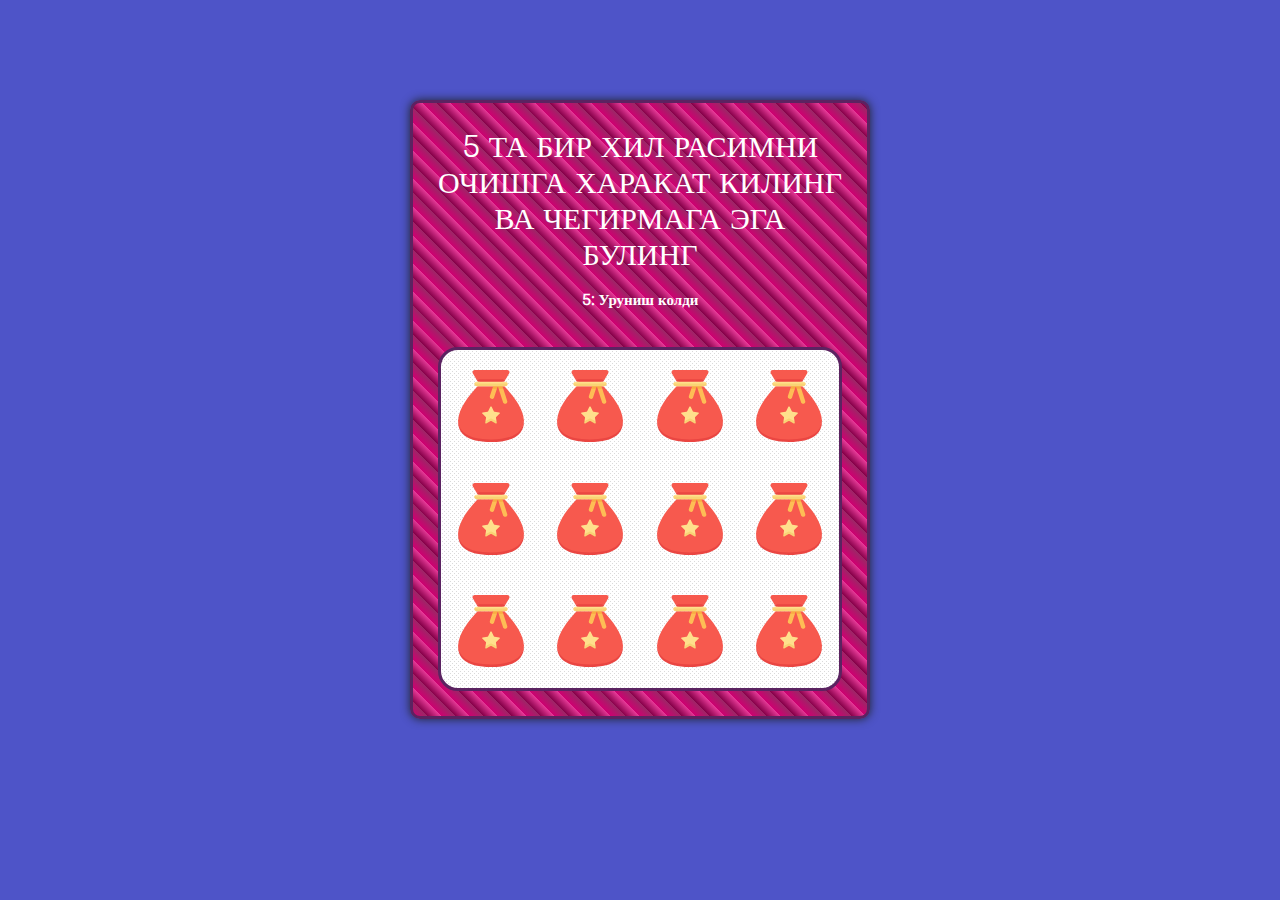
<file: aksya.html>
<!DOCTYPE html>
<html lang="en">
<head>
    <meta charset="UTF-8">
    <meta name="viewport" content="width=device-width, initial-scale=1.0">
    <link rel="stylesheet" href="./css/bootstrap.min.css">
    <link rel="stylesheet" href="./css/style.css">
    <title>Document</title>
</head>
<body >

       <!-- Ruletta -->
    
   <div id="app" class="context">
    <div class="App App--isMaterial">
        <center>
            <div class="card-bag-container">
                <div id="roulette"></div>
                <div class="card spin-wrapper" id="bags__sales">
                    <div class="card__instructions">
                        <h1>5 ТА БИР ХИЛ РАСИМНИ ОЧИШГА ХАРАКАТ КИЛИНГ ВА ЧЕГИРМАГА ЭГА БУЛИНГ</h1>
                        <p class="card__counter" style="font-size: 15px; margin-top: 20px;"> <b
                                class="counter_attempts">5</b>: Уруниш колди</p>
                    </div>
                    <div class="card__container">
                        <div class="card__item">
                            <!-- cover -->
                            <span class="card__item__cover">
                                <svg xmlns="http://www.w3.org/2000/svg" width="100%" height="100%"
                                    viewBox="0 0 72 72" fill="none">
                                    <path
                                        d="M36 70.6527C60.0333 70.6527 68.8907 61.5587 68.8907 50.1834C68.2632 38.5568 58.4418 25.6797 49.399 16.2364H22.601C13.5582 25.6798 3.73684 38.5568 3.10938 50.1836C3.10938 61.5587 11.9668 70.6527 36 70.6527V70.6527Z"
                                        fill="#F7594E"></path>
                                    <path
                                        d="M37.2751 18.8494L40.0367 20.115L41.9276 18.8494L42.7982 16.2364L40.743 14.9708L38.1458 16.2364L37.2751 18.8494Z"
                                        fill="#F9AB43"></path>
                                    <path
                                        d="M37.2752 18.8494L34.8882 26.0126C34.5029 27.1689 35.1278 28.4186 36.2842 28.804C37.4405 29.1893 38.6903 28.5643 39.0756 27.408L41.9276 18.8495H37.2752V18.8494Z"
                                        fill="#FEBD55"></path>
                                    <path
                                        d="M21.2959 9.20981L22.8376 11.8226L36.0525 13.0882L49.1626 11.8226L50.7043 9.20981L36.0001 7.94418L21.2959 9.20981Z"
                                        fill="#EA4642"></path>
                                    <path
                                        d="M21.2959 9.20981H50.7042L54.2006 3.28387C55.0569 1.83234 54.0105 0 52.3252 0H19.6749C17.9895 0 16.9431 1.83234 17.7995 3.28387L21.2959 9.20981Z"
                                        fill="#F7594E"></path>
                                    <path
                                        d="M44.3157 42.3772L39.4469 41.6697C39.1792 41.6308 38.9479 41.4627 38.8281 41.2201L36.6508 36.8084C36.3846 36.269 35.6153 36.269 35.349 36.8084L33.1717 41.2201C33.052 41.4627 32.8206 41.6309 32.5529 41.6697L27.6842 42.3772C27.089 42.4637 26.8512 43.1954 27.282 43.6151L30.805 47.0492C30.9988 47.238 31.0871 47.51 31.0414 47.7766L30.4537 51.2032L35.6174 50.2305C35.8569 50.1047 36.143 50.1047 36.3823 50.2305L41.5461 51.2032L41.79 52.6257C41.79 52.6257 41.79 52.6257 41.79 52.6255L40.9584 47.7765C40.9127 47.5099 41.001 47.2379 41.1948 47.049L44.7177 43.615C45.1486 43.1954 44.9109 42.4637 44.3157 42.3772Z"
                                        fill="#FFE08C"></path>
                                    <path
                                        d="M47.4382 16.2364L45.5419 14.9708L42.7979 16.2364L43.6457 18.8494L45.9231 20.115L48.2859 18.8494L47.4382 16.2364Z"
                                        fill="#F9AB43"></path>
                                    <path
                                        d="M52.222 30.9811L48.286 18.8494H43.6458L48.0237 32.3432C48.3999 33.5025 49.6447 34.1374 50.804 33.7614C51.9633 33.3852 52.5981 32.1404 52.222 30.9811V30.9811Z"
                                        fill="#FEBD55"></path>
                                    <path
                                        d="M68.8906 50.1834C68.2927 60.9311 60.0332 69.3871 36 69.3871C11.9667 69.3871 3.70725 60.9311 3.10932 50.1834C3.10397 50.2831 3.0975 50.3831 3.09357 50.4827C2.61586 62.3053 10.266 72 36 72C61.7339 72 69.384 62.3053 68.9063 50.4827C68.9024 50.3831 68.8959 50.2833 68.8906 50.1834V50.1834Z"
                                        fill="#EA4642"></path>
                                    <path
                                        d="M41.5461 51.2034L36.3823 48.4886C36.1428 48.3628 35.8568 48.3628 35.6175 48.4886L30.4537 51.2034L30.2097 52.6258C30.1081 53.2187 30.7303 53.6708 31.2629 53.3909L35.6176 51.1016C35.857 50.9757 36.1431 50.9757 36.3825 51.1016L40.7371 53.3909C41.2695 53.6708 41.8919 53.2187 41.7902 52.6258L41.5461 51.2034Z"
                                        fill="#F9D375"></path>
                                    <path
                                        d="M21.4974 14.8892H50.5023C51.2315 14.8892 52.2779 13.9587 52.2779 12.7232C51.8762 12.178 51.2314 11.8228 50.5023 11.8228H21.4974C20.7681 11.8228 20.1234 12.178 19.7217 12.7232C19.7217 14.1156 20.7682 14.8892 21.4974 14.8892V14.8892Z"
                                        fill="#FFE08C"></path>
                                    <path
                                        d="M50.5025 13.6236H21.4975C20.7682 13.6236 20.1236 13.2684 19.7217 12.7232C19.452 13.0892 19.2905 13.5401 19.2905 14.0296C19.2905 15.2484 20.2786 16.2364 21.4974 16.2364H50.5022C51.721 16.2364 52.7091 15.2484 52.7091 14.0296C52.7091 13.5401 52.5476 13.0892 52.2779 12.7232C51.8764 13.2682 51.2317 13.6236 50.5025 13.6236Z"
                                        fill="#F9D375"></path>
                                </svg>
                            </span>
                            <!-- reload -->
                            <span class="card__item__reload">
                                <svg xmlns="http://www.w3.org/2000/svg" width="100%" height="100%"
                                    viewBox="0 0 72 72" fill="none">
                                    <path
                                        d="M68.6895 36.0025L71.8482 27.7636C72.1947 26.8547 71.9247 25.8242 71.1643 25.2078L64.3158 19.6552L62.9299 10.9392C62.7769 9.97631 62.0209 9.22486 61.058 9.07187L52.3421 7.68596L46.794 0.832929C46.182 0.0724804 45.1291 -0.197501 44.2426 0.148975L35.9992 3.31226L27.7603 0.153475C26.8468 -0.197501 25.8254 0.0814798 25.2089 0.837429L19.6563 7.69046L10.9404 9.07637C9.98197 9.22936 9.22602 9.98531 9.07303 10.9437L7.68713 19.6597L0.834099 25.2123C0.0781502 25.8242 -0.196331 26.8547 0.150145 27.7636L3.30893 36.0025L0.150145 44.2415C-0.200831 45.1504 0.0781502 46.1809 0.834099 46.7928L7.68713 52.3409L9.07303 61.0568C9.22602 62.0198 9.97747 62.7757 10.9404 62.9287L19.6563 64.3146L25.2089 71.1632C25.8254 71.9281 26.8558 72.1981 27.7648 71.8471L35.9992 68.6928L44.2381 71.8516C44.4991 71.9506 44.7691 72.0001 45.0436 72.0001C45.705 72.0001 46.3575 71.7076 46.794 71.1632L52.3421 64.3146L61.058 62.9287C62.0209 62.7757 62.7769 62.0198 62.9299 61.0568L64.3158 52.3409L71.1643 46.7928C71.9247 46.1764 72.1947 45.1504 71.8482 44.2415L68.6895 36.0025Z"
                                        fill="#F44336"></path>
                                </svg>
                            </span>
                            <!-- sale -->
                            <span class="card__item__sale ">
                                <p class="card__item__sale-100">50%</p>
                                <p class="card__item__sale-50">90%</p>
                                <p class="card__item__sale-30">30%</p>
                                <svg xmlns="http://www.w3.org/2000/svg" width="100%" height="100%"
                                    viewBox="0 0 72 72" fill="none">
                                    <path
                                        d="M68.6895 36.0025L71.8482 27.7636C72.1947 26.8547 71.9247 25.8242 71.1643 25.2078L64.3158 19.6552L62.9299 10.9392C62.7769 9.97631 62.0209 9.22486 61.058 9.07187L52.3421 7.68596L46.794 0.832929C46.182 0.0724804 45.1291 -0.197501 44.2426 0.148975L35.9992 3.31226L27.7603 0.153475C26.8468 -0.197501 25.8254 0.0814798 25.2089 0.837429L19.6563 7.69046L10.9404 9.07637C9.98197 9.22936 9.22602 9.98531 9.07303 10.9437L7.68713 19.6597L0.834099 25.2123C0.0781502 25.8242 -0.196331 26.8547 0.150145 27.7636L3.30893 36.0025L0.150145 44.2415C-0.200831 45.1504 0.0781502 46.1809 0.834099 46.7928L7.68713 52.3409L9.07303 61.0568C9.22602 62.0198 9.97747 62.7757 10.9404 62.9287L19.6563 64.3146L25.2089 71.1632C25.8254 71.9281 26.8558 72.1981 27.7648 71.8471L35.9992 68.6928L44.2381 71.8516C44.4991 71.9506 44.7691 72.0001 45.0436 72.0001C45.705 72.0001 46.3575 71.7076 46.794 71.1632L52.3421 64.3146L61.058 62.9287C62.0209 62.7757 62.7769 62.0198 62.9299 61.0568L64.3158 52.3409L71.1643 46.7928C71.9247 46.1764 72.1947 45.1504 71.8482 44.2415L68.6895 36.0025Z"
                                        fill="#F44336"></path>
                                </svg>
                            </span>
                        </div>
                        <div class="card__item">
                            <!-- cover -->
                            <span class="card__item__cover">
                                <svg xmlns="http://www.w3.org/2000/svg" width="100%" height="100%"
                                    viewBox="0 0 72 72" fill="none">
                                    <path
                                        d="M36 70.6527C60.0333 70.6527 68.8907 61.5587 68.8907 50.1834C68.2632 38.5568 58.4418 25.6797 49.399 16.2364H22.601C13.5582 25.6798 3.73684 38.5568 3.10938 50.1836C3.10938 61.5587 11.9668 70.6527 36 70.6527V70.6527Z"
                                        fill="#F7594E"></path>
                                    <path
                                        d="M37.2751 18.8494L40.0367 20.115L41.9276 18.8494L42.7982 16.2364L40.743 14.9708L38.1458 16.2364L37.2751 18.8494Z"
                                        fill="#F9AB43"></path>
                                    <path
                                        d="M37.2752 18.8494L34.8882 26.0126C34.5029 27.1689 35.1278 28.4186 36.2842 28.804C37.4405 29.1893 38.6903 28.5643 39.0756 27.408L41.9276 18.8495H37.2752V18.8494Z"
                                        fill="#FEBD55"></path>
                                    <path
                                        d="M21.2959 9.20981L22.8376 11.8226L36.0525 13.0882L49.1626 11.8226L50.7043 9.20981L36.0001 7.94418L21.2959 9.20981Z"
                                        fill="#EA4642"></path>
                                    <path
                                        d="M21.2959 9.20981H50.7042L54.2006 3.28387C55.0569 1.83234 54.0105 0 52.3252 0H19.6749C17.9895 0 16.9431 1.83234 17.7995 3.28387L21.2959 9.20981Z"
                                        fill="#F7594E"></path>
                                    <path
                                        d="M44.3157 42.3772L39.4469 41.6697C39.1792 41.6308 38.9479 41.4627 38.8281 41.2201L36.6508 36.8084C36.3846 36.269 35.6153 36.269 35.349 36.8084L33.1717 41.2201C33.052 41.4627 32.8206 41.6309 32.5529 41.6697L27.6842 42.3772C27.089 42.4637 26.8512 43.1954 27.282 43.6151L30.805 47.0492C30.9988 47.238 31.0871 47.51 31.0414 47.7766L30.4537 51.2032L35.6174 50.2305C35.8569 50.1047 36.143 50.1047 36.3823 50.2305L41.5461 51.2032L41.79 52.6257C41.79 52.6257 41.79 52.6257 41.79 52.6255L40.9584 47.7765C40.9127 47.5099 41.001 47.2379 41.1948 47.049L44.7177 43.615C45.1486 43.1954 44.9109 42.4637 44.3157 42.3772Z"
                                        fill="#FFE08C"></path>
                                    <path
                                        d="M47.4382 16.2364L45.5419 14.9708L42.7979 16.2364L43.6457 18.8494L45.9231 20.115L48.2859 18.8494L47.4382 16.2364Z"
                                        fill="#F9AB43"></path>
                                    <path
                                        d="M52.222 30.9811L48.286 18.8494H43.6458L48.0237 32.3432C48.3999 33.5025 49.6447 34.1374 50.804 33.7614C51.9633 33.3852 52.5981 32.1404 52.222 30.9811V30.9811Z"
                                        fill="#FEBD55"></path>
                                    <path
                                        d="M68.8906 50.1834C68.2927 60.9311 60.0332 69.3871 36 69.3871C11.9667 69.3871 3.70725 60.9311 3.10932 50.1834C3.10397 50.2831 3.0975 50.3831 3.09357 50.4827C2.61586 62.3053 10.266 72 36 72C61.7339 72 69.384 62.3053 68.9063 50.4827C68.9024 50.3831 68.8959 50.2833 68.8906 50.1834V50.1834Z"
                                        fill="#EA4642"></path>
                                    <path
                                        d="M41.5461 51.2034L36.3823 48.4886C36.1428 48.3628 35.8568 48.3628 35.6175 48.4886L30.4537 51.2034L30.2097 52.6258C30.1081 53.2187 30.7303 53.6708 31.2629 53.3909L35.6176 51.1016C35.857 50.9757 36.1431 50.9757 36.3825 51.1016L40.7371 53.3909C41.2695 53.6708 41.8919 53.2187 41.7902 52.6258L41.5461 51.2034Z"
                                        fill="#F9D375"></path>
                                    <path
                                        d="M21.4974 14.8892H50.5023C51.2315 14.8892 52.2779 13.9587 52.2779 12.7232C51.8762 12.178 51.2314 11.8228 50.5023 11.8228H21.4974C20.7681 11.8228 20.1234 12.178 19.7217 12.7232C19.7217 14.1156 20.7682 14.8892 21.4974 14.8892V14.8892Z"
                                        fill="#FFE08C"></path>
                                    <path
                                        d="M50.5025 13.6236H21.4975C20.7682 13.6236 20.1236 13.2684 19.7217 12.7232C19.452 13.0892 19.2905 13.5401 19.2905 14.0296C19.2905 15.2484 20.2786 16.2364 21.4974 16.2364H50.5022C51.721 16.2364 52.7091 15.2484 52.7091 14.0296C52.7091 13.5401 52.5476 13.0892 52.2779 12.7232C51.8764 13.2682 51.2317 13.6236 50.5025 13.6236Z"
                                        fill="#F9D375"></path>
                                </svg>
                            </span>
                            <!-- reload -->
                            <span class="card__item__reload">
                                <svg xmlns="http://www.w3.org/2000/svg" width="100%" height="100%"
                                    viewBox="0 0 72 72" fill="none">
                                    <path
                                        d="M68.6895 36.0025L71.8482 27.7636C72.1947 26.8547 71.9247 25.8242 71.1643 25.2078L64.3158 19.6552L62.9299 10.9392C62.7769 9.97631 62.0209 9.22486 61.058 9.07187L52.3421 7.68596L46.794 0.832929C46.182 0.0724804 45.1291 -0.197501 44.2426 0.148975L35.9992 3.31226L27.7603 0.153475C26.8468 -0.197501 25.8254 0.0814798 25.2089 0.837429L19.6563 7.69046L10.9404 9.07637C9.98197 9.22936 9.22602 9.98531 9.07303 10.9437L7.68713 19.6597L0.834099 25.2123C0.0781502 25.8242 -0.196331 26.8547 0.150145 27.7636L3.30893 36.0025L0.150145 44.2415C-0.200831 45.1504 0.0781502 46.1809 0.834099 46.7928L7.68713 52.3409L9.07303 61.0568C9.22602 62.0198 9.97747 62.7757 10.9404 62.9287L19.6563 64.3146L25.2089 71.1632C25.8254 71.9281 26.8558 72.1981 27.7648 71.8471L35.9992 68.6928L44.2381 71.8516C44.4991 71.9506 44.7691 72.0001 45.0436 72.0001C45.705 72.0001 46.3575 71.7076 46.794 71.1632L52.3421 64.3146L61.058 62.9287C62.0209 62.7757 62.7769 62.0198 62.9299 61.0568L64.3158 52.3409L71.1643 46.7928C71.9247 46.1764 72.1947 45.1504 71.8482 44.2415L68.6895 36.0025Z"
                                        fill="#F44336"></path>
                                </svg>
                            </span>
                            <!-- sale -->
                            <span class="card__item__sale ">
                                <p class="card__item__sale-100">50%</p>
                                <p class="card__item__sale-50">90%</p>
                                <p class="card__item__sale-30">30%</p>
                                <svg xmlns="http://www.w3.org/2000/svg" width="100%" height="100%"
                                    viewBox="0 0 72 72" fill="none">
                                    <path
                                        d="M68.6895 36.0025L71.8482 27.7636C72.1947 26.8547 71.9247 25.8242 71.1643 25.2078L64.3158 19.6552L62.9299 10.9392C62.7769 9.97631 62.0209 9.22486 61.058 9.07187L52.3421 7.68596L46.794 0.832929C46.182 0.0724804 45.1291 -0.197501 44.2426 0.148975L35.9992 3.31226L27.7603 0.153475C26.8468 -0.197501 25.8254 0.0814798 25.2089 0.837429L19.6563 7.69046L10.9404 9.07637C9.98197 9.22936 9.22602 9.98531 9.07303 10.9437L7.68713 19.6597L0.834099 25.2123C0.0781502 25.8242 -0.196331 26.8547 0.150145 27.7636L3.30893 36.0025L0.150145 44.2415C-0.200831 45.1504 0.0781502 46.1809 0.834099 46.7928L7.68713 52.3409L9.07303 61.0568C9.22602 62.0198 9.97747 62.7757 10.9404 62.9287L19.6563 64.3146L25.2089 71.1632C25.8254 71.9281 26.8558 72.1981 27.7648 71.8471L35.9992 68.6928L44.2381 71.8516C44.4991 71.9506 44.7691 72.0001 45.0436 72.0001C45.705 72.0001 46.3575 71.7076 46.794 71.1632L52.3421 64.3146L61.058 62.9287C62.0209 62.7757 62.7769 62.0198 62.9299 61.0568L64.3158 52.3409L71.1643 46.7928C71.9247 46.1764 72.1947 45.1504 71.8482 44.2415L68.6895 36.0025Z"
                                        fill="#F44336"></path>
                                </svg>
                            </span>
                        </div>
                        <div class="card__item">
                            <!-- cover -->
                            <span class="card__item__cover">
                                <svg xmlns="http://www.w3.org/2000/svg" width="100%" height="100%"
                                    viewBox="0 0 72 72" fill="none">
                                    <path
                                        d="M36 70.6527C60.0333 70.6527 68.8907 61.5587 68.8907 50.1834C68.2632 38.5568 58.4418 25.6797 49.399 16.2364H22.601C13.5582 25.6798 3.73684 38.5568 3.10938 50.1836C3.10938 61.5587 11.9668 70.6527 36 70.6527V70.6527Z"
                                        fill="#F7594E"></path>
                                    <path
                                        d="M37.2751 18.8494L40.0367 20.115L41.9276 18.8494L42.7982 16.2364L40.743 14.9708L38.1458 16.2364L37.2751 18.8494Z"
                                        fill="#F9AB43"></path>
                                    <path
                                        d="M37.2752 18.8494L34.8882 26.0126C34.5029 27.1689 35.1278 28.4186 36.2842 28.804C37.4405 29.1893 38.6903 28.5643 39.0756 27.408L41.9276 18.8495H37.2752V18.8494Z"
                                        fill="#FEBD55"></path>
                                    <path
                                        d="M21.2959 9.20981L22.8376 11.8226L36.0525 13.0882L49.1626 11.8226L50.7043 9.20981L36.0001 7.94418L21.2959 9.20981Z"
                                        fill="#EA4642"></path>
                                    <path
                                        d="M21.2959 9.20981H50.7042L54.2006 3.28387C55.0569 1.83234 54.0105 0 52.3252 0H19.6749C17.9895 0 16.9431 1.83234 17.7995 3.28387L21.2959 9.20981Z"
                                        fill="#F7594E"></path>
                                    <path
                                        d="M44.3157 42.3772L39.4469 41.6697C39.1792 41.6308 38.9479 41.4627 38.8281 41.2201L36.6508 36.8084C36.3846 36.269 35.6153 36.269 35.349 36.8084L33.1717 41.2201C33.052 41.4627 32.8206 41.6309 32.5529 41.6697L27.6842 42.3772C27.089 42.4637 26.8512 43.1954 27.282 43.6151L30.805 47.0492C30.9988 47.238 31.0871 47.51 31.0414 47.7766L30.4537 51.2032L35.6174 50.2305C35.8569 50.1047 36.143 50.1047 36.3823 50.2305L41.5461 51.2032L41.79 52.6257C41.79 52.6257 41.79 52.6257 41.79 52.6255L40.9584 47.7765C40.9127 47.5099 41.001 47.2379 41.1948 47.049L44.7177 43.615C45.1486 43.1954 44.9109 42.4637 44.3157 42.3772Z"
                                        fill="#FFE08C"></path>
                                    <path
                                        d="M47.4382 16.2364L45.5419 14.9708L42.7979 16.2364L43.6457 18.8494L45.9231 20.115L48.2859 18.8494L47.4382 16.2364Z"
                                        fill="#F9AB43"></path>
                                    <path
                                        d="M52.222 30.9811L48.286 18.8494H43.6458L48.0237 32.3432C48.3999 33.5025 49.6447 34.1374 50.804 33.7614C51.9633 33.3852 52.5981 32.1404 52.222 30.9811V30.9811Z"
                                        fill="#FEBD55"></path>
                                    <path
                                        d="M68.8906 50.1834C68.2927 60.9311 60.0332 69.3871 36 69.3871C11.9667 69.3871 3.70725 60.9311 3.10932 50.1834C3.10397 50.2831 3.0975 50.3831 3.09357 50.4827C2.61586 62.3053 10.266 72 36 72C61.7339 72 69.384 62.3053 68.9063 50.4827C68.9024 50.3831 68.8959 50.2833 68.8906 50.1834V50.1834Z"
                                        fill="#EA4642"></path>
                                    <path
                                        d="M41.5461 51.2034L36.3823 48.4886C36.1428 48.3628 35.8568 48.3628 35.6175 48.4886L30.4537 51.2034L30.2097 52.6258C30.1081 53.2187 30.7303 53.6708 31.2629 53.3909L35.6176 51.1016C35.857 50.9757 36.1431 50.9757 36.3825 51.1016L40.7371 53.3909C41.2695 53.6708 41.8919 53.2187 41.7902 52.6258L41.5461 51.2034Z"
                                        fill="#F9D375"></path>
                                    <path
                                        d="M21.4974 14.8892H50.5023C51.2315 14.8892 52.2779 13.9587 52.2779 12.7232C51.8762 12.178 51.2314 11.8228 50.5023 11.8228H21.4974C20.7681 11.8228 20.1234 12.178 19.7217 12.7232C19.7217 14.1156 20.7682 14.8892 21.4974 14.8892V14.8892Z"
                                        fill="#FFE08C"></path>
                                    <path
                                        d="M50.5025 13.6236H21.4975C20.7682 13.6236 20.1236 13.2684 19.7217 12.7232C19.452 13.0892 19.2905 13.5401 19.2905 14.0296C19.2905 15.2484 20.2786 16.2364 21.4974 16.2364H50.5022C51.721 16.2364 52.7091 15.2484 52.7091 14.0296C52.7091 13.5401 52.5476 13.0892 52.2779 12.7232C51.8764 13.2682 51.2317 13.6236 50.5025 13.6236Z"
                                        fill="#F9D375"></path>
                                </svg>
                            </span>
                            <!-- reload -->
                            <span class="card__item__reload">
                                <svg xmlns="http://www.w3.org/2000/svg" width="100%" height="100%"
                                    viewBox="0 0 72 72" fill="none">
                                    <path
                                        d="M68.6895 36.0025L71.8482 27.7636C72.1947 26.8547 71.9247 25.8242 71.1643 25.2078L64.3158 19.6552L62.9299 10.9392C62.7769 9.97631 62.0209 9.22486 61.058 9.07187L52.3421 7.68596L46.794 0.832929C46.182 0.0724804 45.1291 -0.197501 44.2426 0.148975L35.9992 3.31226L27.7603 0.153475C26.8468 -0.197501 25.8254 0.0814798 25.2089 0.837429L19.6563 7.69046L10.9404 9.07637C9.98197 9.22936 9.22602 9.98531 9.07303 10.9437L7.68713 19.6597L0.834099 25.2123C0.0781502 25.8242 -0.196331 26.8547 0.150145 27.7636L3.30893 36.0025L0.150145 44.2415C-0.200831 45.1504 0.0781502 46.1809 0.834099 46.7928L7.68713 52.3409L9.07303 61.0568C9.22602 62.0198 9.97747 62.7757 10.9404 62.9287L19.6563 64.3146L25.2089 71.1632C25.8254 71.9281 26.8558 72.1981 27.7648 71.8471L35.9992 68.6928L44.2381 71.8516C44.4991 71.9506 44.7691 72.0001 45.0436 72.0001C45.705 72.0001 46.3575 71.7076 46.794 71.1632L52.3421 64.3146L61.058 62.9287C62.0209 62.7757 62.7769 62.0198 62.9299 61.0568L64.3158 52.3409L71.1643 46.7928C71.9247 46.1764 72.1947 45.1504 71.8482 44.2415L68.6895 36.0025Z"
                                        fill="#F44336"></path>
                                </svg>
                            </span>
                            <!-- sale -->
                            <span class="card__item__sale ">
                                <p class="card__item__sale-100">50%</p>
                                <p class="card__item__sale-50">90%</p>
                                <p class="card__item__sale-30">30%</p>
                                <svg xmlns="http://www.w3.org/2000/svg" width="100%" height="100%"
                                    viewBox="0 0 72 72" fill="none">
                                    <path
                                        d="M68.6895 36.0025L71.8482 27.7636C72.1947 26.8547 71.9247 25.8242 71.1643 25.2078L64.3158 19.6552L62.9299 10.9392C62.7769 9.97631 62.0209 9.22486 61.058 9.07187L52.3421 7.68596L46.794 0.832929C46.182 0.0724804 45.1291 -0.197501 44.2426 0.148975L35.9992 3.31226L27.7603 0.153475C26.8468 -0.197501 25.8254 0.0814798 25.2089 0.837429L19.6563 7.69046L10.9404 9.07637C9.98197 9.22936 9.22602 9.98531 9.07303 10.9437L7.68713 19.6597L0.834099 25.2123C0.0781502 25.8242 -0.196331 26.8547 0.150145 27.7636L3.30893 36.0025L0.150145 44.2415C-0.200831 45.1504 0.0781502 46.1809 0.834099 46.7928L7.68713 52.3409L9.07303 61.0568C9.22602 62.0198 9.97747 62.7757 10.9404 62.9287L19.6563 64.3146L25.2089 71.1632C25.8254 71.9281 26.8558 72.1981 27.7648 71.8471L35.9992 68.6928L44.2381 71.8516C44.4991 71.9506 44.7691 72.0001 45.0436 72.0001C45.705 72.0001 46.3575 71.7076 46.794 71.1632L52.3421 64.3146L61.058 62.9287C62.0209 62.7757 62.7769 62.0198 62.9299 61.0568L64.3158 52.3409L71.1643 46.7928C71.9247 46.1764 72.1947 45.1504 71.8482 44.2415L68.6895 36.0025Z"
                                        fill="#F44336"></path>
                                </svg>
                            </span>
                        </div>
                        <div class="card__item">
                            <!-- cover -->
                            <span class="card__item__cover">
                                <svg xmlns="http://www.w3.org/2000/svg" width="100%" height="100%"
                                    viewBox="0 0 72 72" fill="none">
                                    <path
                                        d="M36 70.6527C60.0333 70.6527 68.8907 61.5587 68.8907 50.1834C68.2632 38.5568 58.4418 25.6797 49.399 16.2364H22.601C13.5582 25.6798 3.73684 38.5568 3.10938 50.1836C3.10938 61.5587 11.9668 70.6527 36 70.6527V70.6527Z"
                                        fill="#F7594E"></path>
                                    <path
                                        d="M37.2751 18.8494L40.0367 20.115L41.9276 18.8494L42.7982 16.2364L40.743 14.9708L38.1458 16.2364L37.2751 18.8494Z"
                                        fill="#F9AB43"></path>
                                    <path
                                        d="M37.2752 18.8494L34.8882 26.0126C34.5029 27.1689 35.1278 28.4186 36.2842 28.804C37.4405 29.1893 38.6903 28.5643 39.0756 27.408L41.9276 18.8495H37.2752V18.8494Z"
                                        fill="#FEBD55"></path>
                                    <path
                                        d="M21.2959 9.20981L22.8376 11.8226L36.0525 13.0882L49.1626 11.8226L50.7043 9.20981L36.0001 7.94418L21.2959 9.20981Z"
                                        fill="#EA4642"></path>
                                    <path
                                        d="M21.2959 9.20981H50.7042L54.2006 3.28387C55.0569 1.83234 54.0105 0 52.3252 0H19.6749C17.9895 0 16.9431 1.83234 17.7995 3.28387L21.2959 9.20981Z"
                                        fill="#F7594E"></path>
                                    <path
                                        d="M44.3157 42.3772L39.4469 41.6697C39.1792 41.6308 38.9479 41.4627 38.8281 41.2201L36.6508 36.8084C36.3846 36.269 35.6153 36.269 35.349 36.8084L33.1717 41.2201C33.052 41.4627 32.8206 41.6309 32.5529 41.6697L27.6842 42.3772C27.089 42.4637 26.8512 43.1954 27.282 43.6151L30.805 47.0492C30.9988 47.238 31.0871 47.51 31.0414 47.7766L30.4537 51.2032L35.6174 50.2305C35.8569 50.1047 36.143 50.1047 36.3823 50.2305L41.5461 51.2032L41.79 52.6257C41.79 52.6257 41.79 52.6257 41.79 52.6255L40.9584 47.7765C40.9127 47.5099 41.001 47.2379 41.1948 47.049L44.7177 43.615C45.1486 43.1954 44.9109 42.4637 44.3157 42.3772Z"
                                        fill="#FFE08C"></path>
                                    <path
                                        d="M47.4382 16.2364L45.5419 14.9708L42.7979 16.2364L43.6457 18.8494L45.9231 20.115L48.2859 18.8494L47.4382 16.2364Z"
                                        fill="#F9AB43"></path>
                                    <path
                                        d="M52.222 30.9811L48.286 18.8494H43.6458L48.0237 32.3432C48.3999 33.5025 49.6447 34.1374 50.804 33.7614C51.9633 33.3852 52.5981 32.1404 52.222 30.9811V30.9811Z"
                                        fill="#FEBD55"></path>
                                    <path
                                        d="M68.8906 50.1834C68.2927 60.9311 60.0332 69.3871 36 69.3871C11.9667 69.3871 3.70725 60.9311 3.10932 50.1834C3.10397 50.2831 3.0975 50.3831 3.09357 50.4827C2.61586 62.3053 10.266 72 36 72C61.7339 72 69.384 62.3053 68.9063 50.4827C68.9024 50.3831 68.8959 50.2833 68.8906 50.1834V50.1834Z"
                                        fill="#EA4642"></path>
                                    <path
                                        d="M41.5461 51.2034L36.3823 48.4886C36.1428 48.3628 35.8568 48.3628 35.6175 48.4886L30.4537 51.2034L30.2097 52.6258C30.1081 53.2187 30.7303 53.6708 31.2629 53.3909L35.6176 51.1016C35.857 50.9757 36.1431 50.9757 36.3825 51.1016L40.7371 53.3909C41.2695 53.6708 41.8919 53.2187 41.7902 52.6258L41.5461 51.2034Z"
                                        fill="#F9D375"></path>
                                    <path
                                        d="M21.4974 14.8892H50.5023C51.2315 14.8892 52.2779 13.9587 52.2779 12.7232C51.8762 12.178 51.2314 11.8228 50.5023 11.8228H21.4974C20.7681 11.8228 20.1234 12.178 19.7217 12.7232C19.7217 14.1156 20.7682 14.8892 21.4974 14.8892V14.8892Z"
                                        fill="#FFE08C"></path>
                                    <path
                                        d="M50.5025 13.6236H21.4975C20.7682 13.6236 20.1236 13.2684 19.7217 12.7232C19.452 13.0892 19.2905 13.5401 19.2905 14.0296C19.2905 15.2484 20.2786 16.2364 21.4974 16.2364H50.5022C51.721 16.2364 52.7091 15.2484 52.7091 14.0296C52.7091 13.5401 52.5476 13.0892 52.2779 12.7232C51.8764 13.2682 51.2317 13.6236 50.5025 13.6236Z"
                                        fill="#F9D375"></path>
                                </svg>
                            </span>
                            <!-- reload -->
                            <span class="card__item__reload">
                                <svg xmlns="http://www.w3.org/2000/svg" width="100%" height="100%"
                                    viewBox="0 0 72 72" fill="none">
                                    <path
                                        d="M68.6895 36.0025L71.8482 27.7636C72.1947 26.8547 71.9247 25.8242 71.1643 25.2078L64.3158 19.6552L62.9299 10.9392C62.7769 9.97631 62.0209 9.22486 61.058 9.07187L52.3421 7.68596L46.794 0.832929C46.182 0.0724804 45.1291 -0.197501 44.2426 0.148975L35.9992 3.31226L27.7603 0.153475C26.8468 -0.197501 25.8254 0.0814798 25.2089 0.837429L19.6563 7.69046L10.9404 9.07637C9.98197 9.22936 9.22602 9.98531 9.07303 10.9437L7.68713 19.6597L0.834099 25.2123C0.0781502 25.8242 -0.196331 26.8547 0.150145 27.7636L3.30893 36.0025L0.150145 44.2415C-0.200831 45.1504 0.0781502 46.1809 0.834099 46.7928L7.68713 52.3409L9.07303 61.0568C9.22602 62.0198 9.97747 62.7757 10.9404 62.9287L19.6563 64.3146L25.2089 71.1632C25.8254 71.9281 26.8558 72.1981 27.7648 71.8471L35.9992 68.6928L44.2381 71.8516C44.4991 71.9506 44.7691 72.0001 45.0436 72.0001C45.705 72.0001 46.3575 71.7076 46.794 71.1632L52.3421 64.3146L61.058 62.9287C62.0209 62.7757 62.7769 62.0198 62.9299 61.0568L64.3158 52.3409L71.1643 46.7928C71.9247 46.1764 72.1947 45.1504 71.8482 44.2415L68.6895 36.0025Z"
                                        fill="#F44336"></path>
                                </svg>
                            </span>
                            <!-- sale -->
                            <span class="card__item__sale ">
                                <p class="card__item__sale-100">50%</p>
                                <p class="card__item__sale-50">90%</p>
                                <p class="card__item__sale-30">30%</p>
                                <svg xmlns="http://www.w3.org/2000/svg" width="100%" height="100%"
                                    viewBox="0 0 72 72" fill="none">
                                    <path
                                        d="M68.6895 36.0025L71.8482 27.7636C72.1947 26.8547 71.9247 25.8242 71.1643 25.2078L64.3158 19.6552L62.9299 10.9392C62.7769 9.97631 62.0209 9.22486 61.058 9.07187L52.3421 7.68596L46.794 0.832929C46.182 0.0724804 45.1291 -0.197501 44.2426 0.148975L35.9992 3.31226L27.7603 0.153475C26.8468 -0.197501 25.8254 0.0814798 25.2089 0.837429L19.6563 7.69046L10.9404 9.07637C9.98197 9.22936 9.22602 9.98531 9.07303 10.9437L7.68713 19.6597L0.834099 25.2123C0.0781502 25.8242 -0.196331 26.8547 0.150145 27.7636L3.30893 36.0025L0.150145 44.2415C-0.200831 45.1504 0.0781502 46.1809 0.834099 46.7928L7.68713 52.3409L9.07303 61.0568C9.22602 62.0198 9.97747 62.7757 10.9404 62.9287L19.6563 64.3146L25.2089 71.1632C25.8254 71.9281 26.8558 72.1981 27.7648 71.8471L35.9992 68.6928L44.2381 71.8516C44.4991 71.9506 44.7691 72.0001 45.0436 72.0001C45.705 72.0001 46.3575 71.7076 46.794 71.1632L52.3421 64.3146L61.058 62.9287C62.0209 62.7757 62.7769 62.0198 62.9299 61.0568L64.3158 52.3409L71.1643 46.7928C71.9247 46.1764 72.1947 45.1504 71.8482 44.2415L68.6895 36.0025Z"
                                        fill="#F44336"></path>
                                </svg>
                            </span>
                        </div>
                        <div class="card__item">
                            <!-- cover -->
                            <span class="card__item__cover">
                                <svg xmlns="http://www.w3.org/2000/svg" width="100%" height="100%"
                                    viewBox="0 0 72 72" fill="none">
                                    <path
                                        d="M36 70.6527C60.0333 70.6527 68.8907 61.5587 68.8907 50.1834C68.2632 38.5568 58.4418 25.6797 49.399 16.2364H22.601C13.5582 25.6798 3.73684 38.5568 3.10938 50.1836C3.10938 61.5587 11.9668 70.6527 36 70.6527V70.6527Z"
                                        fill="#F7594E"></path>
                                    <path
                                        d="M37.2751 18.8494L40.0367 20.115L41.9276 18.8494L42.7982 16.2364L40.743 14.9708L38.1458 16.2364L37.2751 18.8494Z"
                                        fill="#F9AB43"></path>
                                    <path
                                        d="M37.2752 18.8494L34.8882 26.0126C34.5029 27.1689 35.1278 28.4186 36.2842 28.804C37.4405 29.1893 38.6903 28.5643 39.0756 27.408L41.9276 18.8495H37.2752V18.8494Z"
                                        fill="#FEBD55"></path>
                                    <path
                                        d="M21.2959 9.20981L22.8376 11.8226L36.0525 13.0882L49.1626 11.8226L50.7043 9.20981L36.0001 7.94418L21.2959 9.20981Z"
                                        fill="#EA4642"></path>
                                    <path
                                        d="M21.2959 9.20981H50.7042L54.2006 3.28387C55.0569 1.83234 54.0105 0 52.3252 0H19.6749C17.9895 0 16.9431 1.83234 17.7995 3.28387L21.2959 9.20981Z"
                                        fill="#F7594E"></path>
                                    <path
                                        d="M44.3157 42.3772L39.4469 41.6697C39.1792 41.6308 38.9479 41.4627 38.8281 41.2201L36.6508 36.8084C36.3846 36.269 35.6153 36.269 35.349 36.8084L33.1717 41.2201C33.052 41.4627 32.8206 41.6309 32.5529 41.6697L27.6842 42.3772C27.089 42.4637 26.8512 43.1954 27.282 43.6151L30.805 47.0492C30.9988 47.238 31.0871 47.51 31.0414 47.7766L30.4537 51.2032L35.6174 50.2305C35.8569 50.1047 36.143 50.1047 36.3823 50.2305L41.5461 51.2032L41.79 52.6257C41.79 52.6257 41.79 52.6257 41.79 52.6255L40.9584 47.7765C40.9127 47.5099 41.001 47.2379 41.1948 47.049L44.7177 43.615C45.1486 43.1954 44.9109 42.4637 44.3157 42.3772Z"
                                        fill="#FFE08C"></path>
                                    <path
                                        d="M47.4382 16.2364L45.5419 14.9708L42.7979 16.2364L43.6457 18.8494L45.9231 20.115L48.2859 18.8494L47.4382 16.2364Z"
                                        fill="#F9AB43"></path>
                                    <path
                                        d="M52.222 30.9811L48.286 18.8494H43.6458L48.0237 32.3432C48.3999 33.5025 49.6447 34.1374 50.804 33.7614C51.9633 33.3852 52.5981 32.1404 52.222 30.9811V30.9811Z"
                                        fill="#FEBD55"></path>
                                    <path
                                        d="M68.8906 50.1834C68.2927 60.9311 60.0332 69.3871 36 69.3871C11.9667 69.3871 3.70725 60.9311 3.10932 50.1834C3.10397 50.2831 3.0975 50.3831 3.09357 50.4827C2.61586 62.3053 10.266 72 36 72C61.7339 72 69.384 62.3053 68.9063 50.4827C68.9024 50.3831 68.8959 50.2833 68.8906 50.1834V50.1834Z"
                                        fill="#EA4642"></path>
                                    <path
                                        d="M41.5461 51.2034L36.3823 48.4886C36.1428 48.3628 35.8568 48.3628 35.6175 48.4886L30.4537 51.2034L30.2097 52.6258C30.1081 53.2187 30.7303 53.6708 31.2629 53.3909L35.6176 51.1016C35.857 50.9757 36.1431 50.9757 36.3825 51.1016L40.7371 53.3909C41.2695 53.6708 41.8919 53.2187 41.7902 52.6258L41.5461 51.2034Z"
                                        fill="#F9D375"></path>
                                    <path
                                        d="M21.4974 14.8892H50.5023C51.2315 14.8892 52.2779 13.9587 52.2779 12.7232C51.8762 12.178 51.2314 11.8228 50.5023 11.8228H21.4974C20.7681 11.8228 20.1234 12.178 19.7217 12.7232C19.7217 14.1156 20.7682 14.8892 21.4974 14.8892V14.8892Z"
                                        fill="#FFE08C"></path>
                                    <path
                                        d="M50.5025 13.6236H21.4975C20.7682 13.6236 20.1236 13.2684 19.7217 12.7232C19.452 13.0892 19.2905 13.5401 19.2905 14.0296C19.2905 15.2484 20.2786 16.2364 21.4974 16.2364H50.5022C51.721 16.2364 52.7091 15.2484 52.7091 14.0296C52.7091 13.5401 52.5476 13.0892 52.2779 12.7232C51.8764 13.2682 51.2317 13.6236 50.5025 13.6236Z"
                                        fill="#F9D375"></path>
                                </svg>
                            </span>
                            <!-- reload -->
                            <span class="card__item__reload">
                                <svg xmlns="http://www.w3.org/2000/svg" width="100%" height="100%"
                                    viewBox="0 0 72 72" fill="none">
                                    <path
                                        d="M68.6895 36.0025L71.8482 27.7636C72.1947 26.8547 71.9247 25.8242 71.1643 25.2078L64.3158 19.6552L62.9299 10.9392C62.7769 9.97631 62.0209 9.22486 61.058 9.07187L52.3421 7.68596L46.794 0.832929C46.182 0.0724804 45.1291 -0.197501 44.2426 0.148975L35.9992 3.31226L27.7603 0.153475C26.8468 -0.197501 25.8254 0.0814798 25.2089 0.837429L19.6563 7.69046L10.9404 9.07637C9.98197 9.22936 9.22602 9.98531 9.07303 10.9437L7.68713 19.6597L0.834099 25.2123C0.0781502 25.8242 -0.196331 26.8547 0.150145 27.7636L3.30893 36.0025L0.150145 44.2415C-0.200831 45.1504 0.0781502 46.1809 0.834099 46.7928L7.68713 52.3409L9.07303 61.0568C9.22602 62.0198 9.97747 62.7757 10.9404 62.9287L19.6563 64.3146L25.2089 71.1632C25.8254 71.9281 26.8558 72.1981 27.7648 71.8471L35.9992 68.6928L44.2381 71.8516C44.4991 71.9506 44.7691 72.0001 45.0436 72.0001C45.705 72.0001 46.3575 71.7076 46.794 71.1632L52.3421 64.3146L61.058 62.9287C62.0209 62.7757 62.7769 62.0198 62.9299 61.0568L64.3158 52.3409L71.1643 46.7928C71.9247 46.1764 72.1947 45.1504 71.8482 44.2415L68.6895 36.0025Z"
                                        fill="#F44336"></path>
                                </svg>
                            </span>
                            <!-- sale -->
                            <span class="card__item__sale ">
                                <p class="card__item__sale-100">50%</p>
                                <p class="card__item__sale-50">90%</p>
                                <p class="card__item__sale-30">30%</p>
                                <svg xmlns="http://www.w3.org/2000/svg" width="100%" height="100%"
                                    viewBox="0 0 72 72" fill="none">
                                    <path
                                        d="M68.6895 36.0025L71.8482 27.7636C72.1947 26.8547 71.9247 25.8242 71.1643 25.2078L64.3158 19.6552L62.9299 10.9392C62.7769 9.97631 62.0209 9.22486 61.058 9.07187L52.3421 7.68596L46.794 0.832929C46.182 0.0724804 45.1291 -0.197501 44.2426 0.148975L35.9992 3.31226L27.7603 0.153475C26.8468 -0.197501 25.8254 0.0814798 25.2089 0.837429L19.6563 7.69046L10.9404 9.07637C9.98197 9.22936 9.22602 9.98531 9.07303 10.9437L7.68713 19.6597L0.834099 25.2123C0.0781502 25.8242 -0.196331 26.8547 0.150145 27.7636L3.30893 36.0025L0.150145 44.2415C-0.200831 45.1504 0.0781502 46.1809 0.834099 46.7928L7.68713 52.3409L9.07303 61.0568C9.22602 62.0198 9.97747 62.7757 10.9404 62.9287L19.6563 64.3146L25.2089 71.1632C25.8254 71.9281 26.8558 72.1981 27.7648 71.8471L35.9992 68.6928L44.2381 71.8516C44.4991 71.9506 44.7691 72.0001 45.0436 72.0001C45.705 72.0001 46.3575 71.7076 46.794 71.1632L52.3421 64.3146L61.058 62.9287C62.0209 62.7757 62.7769 62.0198 62.9299 61.0568L64.3158 52.3409L71.1643 46.7928C71.9247 46.1764 72.1947 45.1504 71.8482 44.2415L68.6895 36.0025Z"
                                        fill="#F44336"></path>
                                </svg>
                            </span>
                        </div>
                        <div class="card__item">
                            <!-- cover -->
                            <span class="card__item__cover">
                                <svg xmlns="http://www.w3.org/2000/svg" width="100%" height="100%"
                                    viewBox="0 0 72 72" fill="none">
                                    <path
                                        d="M36 70.6527C60.0333 70.6527 68.8907 61.5587 68.8907 50.1834C68.2632 38.5568 58.4418 25.6797 49.399 16.2364H22.601C13.5582 25.6798 3.73684 38.5568 3.10938 50.1836C3.10938 61.5587 11.9668 70.6527 36 70.6527V70.6527Z"
                                        fill="#F7594E"></path>
                                    <path
                                        d="M37.2751 18.8494L40.0367 20.115L41.9276 18.8494L42.7982 16.2364L40.743 14.9708L38.1458 16.2364L37.2751 18.8494Z"
                                        fill="#F9AB43"></path>
                                    <path
                                        d="M37.2752 18.8494L34.8882 26.0126C34.5029 27.1689 35.1278 28.4186 36.2842 28.804C37.4405 29.1893 38.6903 28.5643 39.0756 27.408L41.9276 18.8495H37.2752V18.8494Z"
                                        fill="#FEBD55"></path>
                                    <path
                                        d="M21.2959 9.20981L22.8376 11.8226L36.0525 13.0882L49.1626 11.8226L50.7043 9.20981L36.0001 7.94418L21.2959 9.20981Z"
                                        fill="#EA4642"></path>
                                    <path
                                        d="M21.2959 9.20981H50.7042L54.2006 3.28387C55.0569 1.83234 54.0105 0 52.3252 0H19.6749C17.9895 0 16.9431 1.83234 17.7995 3.28387L21.2959 9.20981Z"
                                        fill="#F7594E"></path>
                                    <path
                                        d="M44.3157 42.3772L39.4469 41.6697C39.1792 41.6308 38.9479 41.4627 38.8281 41.2201L36.6508 36.8084C36.3846 36.269 35.6153 36.269 35.349 36.8084L33.1717 41.2201C33.052 41.4627 32.8206 41.6309 32.5529 41.6697L27.6842 42.3772C27.089 42.4637 26.8512 43.1954 27.282 43.6151L30.805 47.0492C30.9988 47.238 31.0871 47.51 31.0414 47.7766L30.4537 51.2032L35.6174 50.2305C35.8569 50.1047 36.143 50.1047 36.3823 50.2305L41.5461 51.2032L41.79 52.6257C41.79 52.6257 41.79 52.6257 41.79 52.6255L40.9584 47.7765C40.9127 47.5099 41.001 47.2379 41.1948 47.049L44.7177 43.615C45.1486 43.1954 44.9109 42.4637 44.3157 42.3772Z"
                                        fill="#FFE08C"></path>
                                    <path
                                        d="M47.4382 16.2364L45.5419 14.9708L42.7979 16.2364L43.6457 18.8494L45.9231 20.115L48.2859 18.8494L47.4382 16.2364Z"
                                        fill="#F9AB43"></path>
                                    <path
                                        d="M52.222 30.9811L48.286 18.8494H43.6458L48.0237 32.3432C48.3999 33.5025 49.6447 34.1374 50.804 33.7614C51.9633 33.3852 52.5981 32.1404 52.222 30.9811V30.9811Z"
                                        fill="#FEBD55"></path>
                                    <path
                                        d="M68.8906 50.1834C68.2927 60.9311 60.0332 69.3871 36 69.3871C11.9667 69.3871 3.70725 60.9311 3.10932 50.1834C3.10397 50.2831 3.0975 50.3831 3.09357 50.4827C2.61586 62.3053 10.266 72 36 72C61.7339 72 69.384 62.3053 68.9063 50.4827C68.9024 50.3831 68.8959 50.2833 68.8906 50.1834V50.1834Z"
                                        fill="#EA4642"></path>
                                    <path
                                        d="M41.5461 51.2034L36.3823 48.4886C36.1428 48.3628 35.8568 48.3628 35.6175 48.4886L30.4537 51.2034L30.2097 52.6258C30.1081 53.2187 30.7303 53.6708 31.2629 53.3909L35.6176 51.1016C35.857 50.9757 36.1431 50.9757 36.3825 51.1016L40.7371 53.3909C41.2695 53.6708 41.8919 53.2187 41.7902 52.6258L41.5461 51.2034Z"
                                        fill="#F9D375"></path>
                                    <path
                                        d="M21.4974 14.8892H50.5023C51.2315 14.8892 52.2779 13.9587 52.2779 12.7232C51.8762 12.178 51.2314 11.8228 50.5023 11.8228H21.4974C20.7681 11.8228 20.1234 12.178 19.7217 12.7232C19.7217 14.1156 20.7682 14.8892 21.4974 14.8892V14.8892Z"
                                        fill="#FFE08C"></path>
                                    <path
                                        d="M50.5025 13.6236H21.4975C20.7682 13.6236 20.1236 13.2684 19.7217 12.7232C19.452 13.0892 19.2905 13.5401 19.2905 14.0296C19.2905 15.2484 20.2786 16.2364 21.4974 16.2364H50.5022C51.721 16.2364 52.7091 15.2484 52.7091 14.0296C52.7091 13.5401 52.5476 13.0892 52.2779 12.7232C51.8764 13.2682 51.2317 13.6236 50.5025 13.6236Z"
                                        fill="#F9D375"></path>
                                </svg>
                            </span>
                            <!-- reload -->
                            <span class="card__item__reload">
                                <svg xmlns="http://www.w3.org/2000/svg" width="100%" height="100%"
                                    viewBox="0 0 72 72" fill="none">
                                    <path
                                        d="M68.6895 36.0025L71.8482 27.7636C72.1947 26.8547 71.9247 25.8242 71.1643 25.2078L64.3158 19.6552L62.9299 10.9392C62.7769 9.97631 62.0209 9.22486 61.058 9.07187L52.3421 7.68596L46.794 0.832929C46.182 0.0724804 45.1291 -0.197501 44.2426 0.148975L35.9992 3.31226L27.7603 0.153475C26.8468 -0.197501 25.8254 0.0814798 25.2089 0.837429L19.6563 7.69046L10.9404 9.07637C9.98197 9.22936 9.22602 9.98531 9.07303 10.9437L7.68713 19.6597L0.834099 25.2123C0.0781502 25.8242 -0.196331 26.8547 0.150145 27.7636L3.30893 36.0025L0.150145 44.2415C-0.200831 45.1504 0.0781502 46.1809 0.834099 46.7928L7.68713 52.3409L9.07303 61.0568C9.22602 62.0198 9.97747 62.7757 10.9404 62.9287L19.6563 64.3146L25.2089 71.1632C25.8254 71.9281 26.8558 72.1981 27.7648 71.8471L35.9992 68.6928L44.2381 71.8516C44.4991 71.9506 44.7691 72.0001 45.0436 72.0001C45.705 72.0001 46.3575 71.7076 46.794 71.1632L52.3421 64.3146L61.058 62.9287C62.0209 62.7757 62.7769 62.0198 62.9299 61.0568L64.3158 52.3409L71.1643 46.7928C71.9247 46.1764 72.1947 45.1504 71.8482 44.2415L68.6895 36.0025Z"
                                        fill="#F44336"></path>
                                </svg>
                            </span>
                            <!-- sale -->
                            <span class="card__item__sale ">
                                <p class="card__item__sale-100">50%</p>
                                <p class="card__item__sale-50">90%</p>
                                <p class="card__item__sale-30">30%</p>
                                <svg xmlns="http://www.w3.org/2000/svg" width="100%" height="100%"
                                    viewBox="0 0 72 72" fill="none">
                                    <path
                                        d="M68.6895 36.0025L71.8482 27.7636C72.1947 26.8547 71.9247 25.8242 71.1643 25.2078L64.3158 19.6552L62.9299 10.9392C62.7769 9.97631 62.0209 9.22486 61.058 9.07187L52.3421 7.68596L46.794 0.832929C46.182 0.0724804 45.1291 -0.197501 44.2426 0.148975L35.9992 3.31226L27.7603 0.153475C26.8468 -0.197501 25.8254 0.0814798 25.2089 0.837429L19.6563 7.69046L10.9404 9.07637C9.98197 9.22936 9.22602 9.98531 9.07303 10.9437L7.68713 19.6597L0.834099 25.2123C0.0781502 25.8242 -0.196331 26.8547 0.150145 27.7636L3.30893 36.0025L0.150145 44.2415C-0.200831 45.1504 0.0781502 46.1809 0.834099 46.7928L7.68713 52.3409L9.07303 61.0568C9.22602 62.0198 9.97747 62.7757 10.9404 62.9287L19.6563 64.3146L25.2089 71.1632C25.8254 71.9281 26.8558 72.1981 27.7648 71.8471L35.9992 68.6928L44.2381 71.8516C44.4991 71.9506 44.7691 72.0001 45.0436 72.0001C45.705 72.0001 46.3575 71.7076 46.794 71.1632L52.3421 64.3146L61.058 62.9287C62.0209 62.7757 62.7769 62.0198 62.9299 61.0568L64.3158 52.3409L71.1643 46.7928C71.9247 46.1764 72.1947 45.1504 71.8482 44.2415L68.6895 36.0025Z"
                                        fill="#F44336"></path>
                                </svg>
                            </span>
                        </div>
                        <div class="card__item">
                            <!-- cover -->
                            <span class="card__item__cover">
                                <svg xmlns="http://www.w3.org/2000/svg" width="100%" height="100%"
                                    viewBox="0 0 72 72" fill="none">
                                    <path
                                        d="M36 70.6527C60.0333 70.6527 68.8907 61.5587 68.8907 50.1834C68.2632 38.5568 58.4418 25.6797 49.399 16.2364H22.601C13.5582 25.6798 3.73684 38.5568 3.10938 50.1836C3.10938 61.5587 11.9668 70.6527 36 70.6527V70.6527Z"
                                        fill="#F7594E"></path>
                                    <path
                                        d="M37.2751 18.8494L40.0367 20.115L41.9276 18.8494L42.7982 16.2364L40.743 14.9708L38.1458 16.2364L37.2751 18.8494Z"
                                        fill="#F9AB43"></path>
                                    <path
                                        d="M37.2752 18.8494L34.8882 26.0126C34.5029 27.1689 35.1278 28.4186 36.2842 28.804C37.4405 29.1893 38.6903 28.5643 39.0756 27.408L41.9276 18.8495H37.2752V18.8494Z"
                                        fill="#FEBD55"></path>
                                    <path
                                        d="M21.2959 9.20981L22.8376 11.8226L36.0525 13.0882L49.1626 11.8226L50.7043 9.20981L36.0001 7.94418L21.2959 9.20981Z"
                                        fill="#EA4642"></path>
                                    <path
                                        d="M21.2959 9.20981H50.7042L54.2006 3.28387C55.0569 1.83234 54.0105 0 52.3252 0H19.6749C17.9895 0 16.9431 1.83234 17.7995 3.28387L21.2959 9.20981Z"
                                        fill="#F7594E"></path>
                                    <path
                                        d="M44.3157 42.3772L39.4469 41.6697C39.1792 41.6308 38.9479 41.4627 38.8281 41.2201L36.6508 36.8084C36.3846 36.269 35.6153 36.269 35.349 36.8084L33.1717 41.2201C33.052 41.4627 32.8206 41.6309 32.5529 41.6697L27.6842 42.3772C27.089 42.4637 26.8512 43.1954 27.282 43.6151L30.805 47.0492C30.9988 47.238 31.0871 47.51 31.0414 47.7766L30.4537 51.2032L35.6174 50.2305C35.8569 50.1047 36.143 50.1047 36.3823 50.2305L41.5461 51.2032L41.79 52.6257C41.79 52.6257 41.79 52.6257 41.79 52.6255L40.9584 47.7765C40.9127 47.5099 41.001 47.2379 41.1948 47.049L44.7177 43.615C45.1486 43.1954 44.9109 42.4637 44.3157 42.3772Z"
                                        fill="#FFE08C"></path>
                                    <path
                                        d="M47.4382 16.2364L45.5419 14.9708L42.7979 16.2364L43.6457 18.8494L45.9231 20.115L48.2859 18.8494L47.4382 16.2364Z"
                                        fill="#F9AB43"></path>
                                    <path
                                        d="M52.222 30.9811L48.286 18.8494H43.6458L48.0237 32.3432C48.3999 33.5025 49.6447 34.1374 50.804 33.7614C51.9633 33.3852 52.5981 32.1404 52.222 30.9811V30.9811Z"
                                        fill="#FEBD55"></path>
                                    <path
                                        d="M68.8906 50.1834C68.2927 60.9311 60.0332 69.3871 36 69.3871C11.9667 69.3871 3.70725 60.9311 3.10932 50.1834C3.10397 50.2831 3.0975 50.3831 3.09357 50.4827C2.61586 62.3053 10.266 72 36 72C61.7339 72 69.384 62.3053 68.9063 50.4827C68.9024 50.3831 68.8959 50.2833 68.8906 50.1834V50.1834Z"
                                        fill="#EA4642"></path>
                                    <path
                                        d="M41.5461 51.2034L36.3823 48.4886C36.1428 48.3628 35.8568 48.3628 35.6175 48.4886L30.4537 51.2034L30.2097 52.6258C30.1081 53.2187 30.7303 53.6708 31.2629 53.3909L35.6176 51.1016C35.857 50.9757 36.1431 50.9757 36.3825 51.1016L40.7371 53.3909C41.2695 53.6708 41.8919 53.2187 41.7902 52.6258L41.5461 51.2034Z"
                                        fill="#F9D375"></path>
                                    <path
                                        d="M21.4974 14.8892H50.5023C51.2315 14.8892 52.2779 13.9587 52.2779 12.7232C51.8762 12.178 51.2314 11.8228 50.5023 11.8228H21.4974C20.7681 11.8228 20.1234 12.178 19.7217 12.7232C19.7217 14.1156 20.7682 14.8892 21.4974 14.8892V14.8892Z"
                                        fill="#FFE08C"></path>
                                    <path
                                        d="M50.5025 13.6236H21.4975C20.7682 13.6236 20.1236 13.2684 19.7217 12.7232C19.452 13.0892 19.2905 13.5401 19.2905 14.0296C19.2905 15.2484 20.2786 16.2364 21.4974 16.2364H50.5022C51.721 16.2364 52.7091 15.2484 52.7091 14.0296C52.7091 13.5401 52.5476 13.0892 52.2779 12.7232C51.8764 13.2682 51.2317 13.6236 50.5025 13.6236Z"
                                        fill="#F9D375"></path>
                                </svg>
                            </span>
                            <!-- reload -->
                            <span class="card__item__reload">
                                <svg xmlns="http://www.w3.org/2000/svg" width="100%" height="100%"
                                    viewBox="0 0 72 72" fill="none">
                                    <path
                                        d="M68.6895 36.0025L71.8482 27.7636C72.1947 26.8547 71.9247 25.8242 71.1643 25.2078L64.3158 19.6552L62.9299 10.9392C62.7769 9.97631 62.0209 9.22486 61.058 9.07187L52.3421 7.68596L46.794 0.832929C46.182 0.0724804 45.1291 -0.197501 44.2426 0.148975L35.9992 3.31226L27.7603 0.153475C26.8468 -0.197501 25.8254 0.0814798 25.2089 0.837429L19.6563 7.69046L10.9404 9.07637C9.98197 9.22936 9.22602 9.98531 9.07303 10.9437L7.68713 19.6597L0.834099 25.2123C0.0781502 25.8242 -0.196331 26.8547 0.150145 27.7636L3.30893 36.0025L0.150145 44.2415C-0.200831 45.1504 0.0781502 46.1809 0.834099 46.7928L7.68713 52.3409L9.07303 61.0568C9.22602 62.0198 9.97747 62.7757 10.9404 62.9287L19.6563 64.3146L25.2089 71.1632C25.8254 71.9281 26.8558 72.1981 27.7648 71.8471L35.9992 68.6928L44.2381 71.8516C44.4991 71.9506 44.7691 72.0001 45.0436 72.0001C45.705 72.0001 46.3575 71.7076 46.794 71.1632L52.3421 64.3146L61.058 62.9287C62.0209 62.7757 62.7769 62.0198 62.9299 61.0568L64.3158 52.3409L71.1643 46.7928C71.9247 46.1764 72.1947 45.1504 71.8482 44.2415L68.6895 36.0025Z"
                                        fill="#F44336"></path>
                                </svg>
                            </span>
                            <!-- sale -->
                            <span class="card__item__sale ">
                                <p class="card__item__sale-100">50%</p>
                                <p class="card__item__sale-50">90%</p>
                                <p class="card__item__sale-30">30%</p>
                                <svg xmlns="http://www.w3.org/2000/svg" width="100%" height="100%"
                                    viewBox="0 0 72 72" fill="none">
                                    <path
                                        d="M68.6895 36.0025L71.8482 27.7636C72.1947 26.8547 71.9247 25.8242 71.1643 25.2078L64.3158 19.6552L62.9299 10.9392C62.7769 9.97631 62.0209 9.22486 61.058 9.07187L52.3421 7.68596L46.794 0.832929C46.182 0.0724804 45.1291 -0.197501 44.2426 0.148975L35.9992 3.31226L27.7603 0.153475C26.8468 -0.197501 25.8254 0.0814798 25.2089 0.837429L19.6563 7.69046L10.9404 9.07637C9.98197 9.22936 9.22602 9.98531 9.07303 10.9437L7.68713 19.6597L0.834099 25.2123C0.0781502 25.8242 -0.196331 26.8547 0.150145 27.7636L3.30893 36.0025L0.150145 44.2415C-0.200831 45.1504 0.0781502 46.1809 0.834099 46.7928L7.68713 52.3409L9.07303 61.0568C9.22602 62.0198 9.97747 62.7757 10.9404 62.9287L19.6563 64.3146L25.2089 71.1632C25.8254 71.9281 26.8558 72.1981 27.7648 71.8471L35.9992 68.6928L44.2381 71.8516C44.4991 71.9506 44.7691 72.0001 45.0436 72.0001C45.705 72.0001 46.3575 71.7076 46.794 71.1632L52.3421 64.3146L61.058 62.9287C62.0209 62.7757 62.7769 62.0198 62.9299 61.0568L64.3158 52.3409L71.1643 46.7928C71.9247 46.1764 72.1947 45.1504 71.8482 44.2415L68.6895 36.0025Z"
                                        fill="#F44336"></path>
                                </svg>
                            </span>
                        </div>
                        <div class="card__item">
                            <!-- cover -->
                            <span class="card__item__cover">
                                <svg xmlns="http://www.w3.org/2000/svg" width="100%" height="100%"
                                    viewBox="0 0 72 72" fill="none">
                                    <path
                                        d="M36 70.6527C60.0333 70.6527 68.8907 61.5587 68.8907 50.1834C68.2632 38.5568 58.4418 25.6797 49.399 16.2364H22.601C13.5582 25.6798 3.73684 38.5568 3.10938 50.1836C3.10938 61.5587 11.9668 70.6527 36 70.6527V70.6527Z"
                                        fill="#F7594E"></path>
                                    <path
                                        d="M37.2751 18.8494L40.0367 20.115L41.9276 18.8494L42.7982 16.2364L40.743 14.9708L38.1458 16.2364L37.2751 18.8494Z"
                                        fill="#F9AB43"></path>
                                    <path
                                        d="M37.2752 18.8494L34.8882 26.0126C34.5029 27.1689 35.1278 28.4186 36.2842 28.804C37.4405 29.1893 38.6903 28.5643 39.0756 27.408L41.9276 18.8495H37.2752V18.8494Z"
                                        fill="#FEBD55"></path>
                                    <path
                                        d="M21.2959 9.20981L22.8376 11.8226L36.0525 13.0882L49.1626 11.8226L50.7043 9.20981L36.0001 7.94418L21.2959 9.20981Z"
                                        fill="#EA4642"></path>
                                    <path
                                        d="M21.2959 9.20981H50.7042L54.2006 3.28387C55.0569 1.83234 54.0105 0 52.3252 0H19.6749C17.9895 0 16.9431 1.83234 17.7995 3.28387L21.2959 9.20981Z"
                                        fill="#F7594E"></path>
                                    <path
                                        d="M44.3157 42.3772L39.4469 41.6697C39.1792 41.6308 38.9479 41.4627 38.8281 41.2201L36.6508 36.8084C36.3846 36.269 35.6153 36.269 35.349 36.8084L33.1717 41.2201C33.052 41.4627 32.8206 41.6309 32.5529 41.6697L27.6842 42.3772C27.089 42.4637 26.8512 43.1954 27.282 43.6151L30.805 47.0492C30.9988 47.238 31.0871 47.51 31.0414 47.7766L30.4537 51.2032L35.6174 50.2305C35.8569 50.1047 36.143 50.1047 36.3823 50.2305L41.5461 51.2032L41.79 52.6257C41.79 52.6257 41.79 52.6257 41.79 52.6255L40.9584 47.7765C40.9127 47.5099 41.001 47.2379 41.1948 47.049L44.7177 43.615C45.1486 43.1954 44.9109 42.4637 44.3157 42.3772Z"
                                        fill="#FFE08C"></path>
                                    <path
                                        d="M47.4382 16.2364L45.5419 14.9708L42.7979 16.2364L43.6457 18.8494L45.9231 20.115L48.2859 18.8494L47.4382 16.2364Z"
                                        fill="#F9AB43"></path>
                                    <path
                                        d="M52.222 30.9811L48.286 18.8494H43.6458L48.0237 32.3432C48.3999 33.5025 49.6447 34.1374 50.804 33.7614C51.9633 33.3852 52.5981 32.1404 52.222 30.9811V30.9811Z"
                                        fill="#FEBD55"></path>
                                    <path
                                        d="M68.8906 50.1834C68.2927 60.9311 60.0332 69.3871 36 69.3871C11.9667 69.3871 3.70725 60.9311 3.10932 50.1834C3.10397 50.2831 3.0975 50.3831 3.09357 50.4827C2.61586 62.3053 10.266 72 36 72C61.7339 72 69.384 62.3053 68.9063 50.4827C68.9024 50.3831 68.8959 50.2833 68.8906 50.1834V50.1834Z"
                                        fill="#EA4642"></path>
                                    <path
                                        d="M41.5461 51.2034L36.3823 48.4886C36.1428 48.3628 35.8568 48.3628 35.6175 48.4886L30.4537 51.2034L30.2097 52.6258C30.1081 53.2187 30.7303 53.6708 31.2629 53.3909L35.6176 51.1016C35.857 50.9757 36.1431 50.9757 36.3825 51.1016L40.7371 53.3909C41.2695 53.6708 41.8919 53.2187 41.7902 52.6258L41.5461 51.2034Z"
                                        fill="#F9D375"></path>
                                    <path
                                        d="M21.4974 14.8892H50.5023C51.2315 14.8892 52.2779 13.9587 52.2779 12.7232C51.8762 12.178 51.2314 11.8228 50.5023 11.8228H21.4974C20.7681 11.8228 20.1234 12.178 19.7217 12.7232C19.7217 14.1156 20.7682 14.8892 21.4974 14.8892V14.8892Z"
                                        fill="#FFE08C"></path>
                                    <path
                                        d="M50.5025 13.6236H21.4975C20.7682 13.6236 20.1236 13.2684 19.7217 12.7232C19.452 13.0892 19.2905 13.5401 19.2905 14.0296C19.2905 15.2484 20.2786 16.2364 21.4974 16.2364H50.5022C51.721 16.2364 52.7091 15.2484 52.7091 14.0296C52.7091 13.5401 52.5476 13.0892 52.2779 12.7232C51.8764 13.2682 51.2317 13.6236 50.5025 13.6236Z"
                                        fill="#F9D375"></path>
                                </svg>
                            </span>
                            <!-- reload -->
                            <span class="card__item__reload">
                                <svg xmlns="http://www.w3.org/2000/svg" width="100%" height="100%"
                                    viewBox="0 0 72 72" fill="none">
                                    <path
                                        d="M68.6895 36.0025L71.8482 27.7636C72.1947 26.8547 71.9247 25.8242 71.1643 25.2078L64.3158 19.6552L62.9299 10.9392C62.7769 9.97631 62.0209 9.22486 61.058 9.07187L52.3421 7.68596L46.794 0.832929C46.182 0.0724804 45.1291 -0.197501 44.2426 0.148975L35.9992 3.31226L27.7603 0.153475C26.8468 -0.197501 25.8254 0.0814798 25.2089 0.837429L19.6563 7.69046L10.9404 9.07637C9.98197 9.22936 9.22602 9.98531 9.07303 10.9437L7.68713 19.6597L0.834099 25.2123C0.0781502 25.8242 -0.196331 26.8547 0.150145 27.7636L3.30893 36.0025L0.150145 44.2415C-0.200831 45.1504 0.0781502 46.1809 0.834099 46.7928L7.68713 52.3409L9.07303 61.0568C9.22602 62.0198 9.97747 62.7757 10.9404 62.9287L19.6563 64.3146L25.2089 71.1632C25.8254 71.9281 26.8558 72.1981 27.7648 71.8471L35.9992 68.6928L44.2381 71.8516C44.4991 71.9506 44.7691 72.0001 45.0436 72.0001C45.705 72.0001 46.3575 71.7076 46.794 71.1632L52.3421 64.3146L61.058 62.9287C62.0209 62.7757 62.7769 62.0198 62.9299 61.0568L64.3158 52.3409L71.1643 46.7928C71.9247 46.1764 72.1947 45.1504 71.8482 44.2415L68.6895 36.0025Z"
                                        fill="#F44336"></path>
                                </svg>
                            </span>
                            <!-- sale -->
                            <span class="card__item__sale ">
                                <p class="card__item__sale-100">50%</p>
                                <p class="card__item__sale-50">90%</p>
                                <p class="card__item__sale-30">30%</p>
                                <svg xmlns="http://www.w3.org/2000/svg" width="100%" height="100%"
                                    viewBox="0 0 72 72" fill="none">
                                    <path
                                        d="M68.6895 36.0025L71.8482 27.7636C72.1947 26.8547 71.9247 25.8242 71.1643 25.2078L64.3158 19.6552L62.9299 10.9392C62.7769 9.97631 62.0209 9.22486 61.058 9.07187L52.3421 7.68596L46.794 0.832929C46.182 0.0724804 45.1291 -0.197501 44.2426 0.148975L35.9992 3.31226L27.7603 0.153475C26.8468 -0.197501 25.8254 0.0814798 25.2089 0.837429L19.6563 7.69046L10.9404 9.07637C9.98197 9.22936 9.22602 9.98531 9.07303 10.9437L7.68713 19.6597L0.834099 25.2123C0.0781502 25.8242 -0.196331 26.8547 0.150145 27.7636L3.30893 36.0025L0.150145 44.2415C-0.200831 45.1504 0.0781502 46.1809 0.834099 46.7928L7.68713 52.3409L9.07303 61.0568C9.22602 62.0198 9.97747 62.7757 10.9404 62.9287L19.6563 64.3146L25.2089 71.1632C25.8254 71.9281 26.8558 72.1981 27.7648 71.8471L35.9992 68.6928L44.2381 71.8516C44.4991 71.9506 44.7691 72.0001 45.0436 72.0001C45.705 72.0001 46.3575 71.7076 46.794 71.1632L52.3421 64.3146L61.058 62.9287C62.0209 62.7757 62.7769 62.0198 62.9299 61.0568L64.3158 52.3409L71.1643 46.7928C71.9247 46.1764 72.1947 45.1504 71.8482 44.2415L68.6895 36.0025Z"
                                        fill="#F44336"></path>
                                </svg>
                            </span>
                        </div>
                        <div class="card__item">
                            <!-- cover -->
                            <span class="card__item__cover">
                                <svg xmlns="http://www.w3.org/2000/svg" width="100%" height="100%"
                                    viewBox="0 0 72 72" fill="none">
                                    <path
                                        d="M36 70.6527C60.0333 70.6527 68.8907 61.5587 68.8907 50.1834C68.2632 38.5568 58.4418 25.6797 49.399 16.2364H22.601C13.5582 25.6798 3.73684 38.5568 3.10938 50.1836C3.10938 61.5587 11.9668 70.6527 36 70.6527V70.6527Z"
                                        fill="#F7594E"></path>
                                    <path
                                        d="M37.2751 18.8494L40.0367 20.115L41.9276 18.8494L42.7982 16.2364L40.743 14.9708L38.1458 16.2364L37.2751 18.8494Z"
                                        fill="#F9AB43"></path>
                                    <path
                                        d="M37.2752 18.8494L34.8882 26.0126C34.5029 27.1689 35.1278 28.4186 36.2842 28.804C37.4405 29.1893 38.6903 28.5643 39.0756 27.408L41.9276 18.8495H37.2752V18.8494Z"
                                        fill="#FEBD55"></path>
                                    <path
                                        d="M21.2959 9.20981L22.8376 11.8226L36.0525 13.0882L49.1626 11.8226L50.7043 9.20981L36.0001 7.94418L21.2959 9.20981Z"
                                        fill="#EA4642"></path>
                                    <path
                                        d="M21.2959 9.20981H50.7042L54.2006 3.28387C55.0569 1.83234 54.0105 0 52.3252 0H19.6749C17.9895 0 16.9431 1.83234 17.7995 3.28387L21.2959 9.20981Z"
                                        fill="#F7594E"></path>
                                    <path
                                        d="M44.3157 42.3772L39.4469 41.6697C39.1792 41.6308 38.9479 41.4627 38.8281 41.2201L36.6508 36.8084C36.3846 36.269 35.6153 36.269 35.349 36.8084L33.1717 41.2201C33.052 41.4627 32.8206 41.6309 32.5529 41.6697L27.6842 42.3772C27.089 42.4637 26.8512 43.1954 27.282 43.6151L30.805 47.0492C30.9988 47.238 31.0871 47.51 31.0414 47.7766L30.4537 51.2032L35.6174 50.2305C35.8569 50.1047 36.143 50.1047 36.3823 50.2305L41.5461 51.2032L41.79 52.6257C41.79 52.6257 41.79 52.6257 41.79 52.6255L40.9584 47.7765C40.9127 47.5099 41.001 47.2379 41.1948 47.049L44.7177 43.615C45.1486 43.1954 44.9109 42.4637 44.3157 42.3772Z"
                                        fill="#FFE08C"></path>
                                    <path
                                        d="M47.4382 16.2364L45.5419 14.9708L42.7979 16.2364L43.6457 18.8494L45.9231 20.115L48.2859 18.8494L47.4382 16.2364Z"
                                        fill="#F9AB43"></path>
                                    <path
                                        d="M52.222 30.9811L48.286 18.8494H43.6458L48.0237 32.3432C48.3999 33.5025 49.6447 34.1374 50.804 33.7614C51.9633 33.3852 52.5981 32.1404 52.222 30.9811V30.9811Z"
                                        fill="#FEBD55"></path>
                                    <path
                                        d="M68.8906 50.1834C68.2927 60.9311 60.0332 69.3871 36 69.3871C11.9667 69.3871 3.70725 60.9311 3.10932 50.1834C3.10397 50.2831 3.0975 50.3831 3.09357 50.4827C2.61586 62.3053 10.266 72 36 72C61.7339 72 69.384 62.3053 68.9063 50.4827C68.9024 50.3831 68.8959 50.2833 68.8906 50.1834V50.1834Z"
                                        fill="#EA4642"></path>
                                    <path
                                        d="M41.5461 51.2034L36.3823 48.4886C36.1428 48.3628 35.8568 48.3628 35.6175 48.4886L30.4537 51.2034L30.2097 52.6258C30.1081 53.2187 30.7303 53.6708 31.2629 53.3909L35.6176 51.1016C35.857 50.9757 36.1431 50.9757 36.3825 51.1016L40.7371 53.3909C41.2695 53.6708 41.8919 53.2187 41.7902 52.6258L41.5461 51.2034Z"
                                        fill="#F9D375"></path>
                                    <path
                                        d="M21.4974 14.8892H50.5023C51.2315 14.8892 52.2779 13.9587 52.2779 12.7232C51.8762 12.178 51.2314 11.8228 50.5023 11.8228H21.4974C20.7681 11.8228 20.1234 12.178 19.7217 12.7232C19.7217 14.1156 20.7682 14.8892 21.4974 14.8892V14.8892Z"
                                        fill="#FFE08C"></path>
                                    <path
                                        d="M50.5025 13.6236H21.4975C20.7682 13.6236 20.1236 13.2684 19.7217 12.7232C19.452 13.0892 19.2905 13.5401 19.2905 14.0296C19.2905 15.2484 20.2786 16.2364 21.4974 16.2364H50.5022C51.721 16.2364 52.7091 15.2484 52.7091 14.0296C52.7091 13.5401 52.5476 13.0892 52.2779 12.7232C51.8764 13.2682 51.2317 13.6236 50.5025 13.6236Z"
                                        fill="#F9D375"></path>
                                </svg>
                            </span>
                            <!-- reload -->
                            <span class="card__item__reload">
                                <svg xmlns="http://www.w3.org/2000/svg" width="100%" height="100%"
                                    viewBox="0 0 72 72" fill="none">
                                    <path
                                        d="M68.6895 36.0025L71.8482 27.7636C72.1947 26.8547 71.9247 25.8242 71.1643 25.2078L64.3158 19.6552L62.9299 10.9392C62.7769 9.97631 62.0209 9.22486 61.058 9.07187L52.3421 7.68596L46.794 0.832929C46.182 0.0724804 45.1291 -0.197501 44.2426 0.148975L35.9992 3.31226L27.7603 0.153475C26.8468 -0.197501 25.8254 0.0814798 25.2089 0.837429L19.6563 7.69046L10.9404 9.07637C9.98197 9.22936 9.22602 9.98531 9.07303 10.9437L7.68713 19.6597L0.834099 25.2123C0.0781502 25.8242 -0.196331 26.8547 0.150145 27.7636L3.30893 36.0025L0.150145 44.2415C-0.200831 45.1504 0.0781502 46.1809 0.834099 46.7928L7.68713 52.3409L9.07303 61.0568C9.22602 62.0198 9.97747 62.7757 10.9404 62.9287L19.6563 64.3146L25.2089 71.1632C25.8254 71.9281 26.8558 72.1981 27.7648 71.8471L35.9992 68.6928L44.2381 71.8516C44.4991 71.9506 44.7691 72.0001 45.0436 72.0001C45.705 72.0001 46.3575 71.7076 46.794 71.1632L52.3421 64.3146L61.058 62.9287C62.0209 62.7757 62.7769 62.0198 62.9299 61.0568L64.3158 52.3409L71.1643 46.7928C71.9247 46.1764 72.1947 45.1504 71.8482 44.2415L68.6895 36.0025Z"
                                        fill="#F44336"></path>
                                </svg>
                            </span>
                            <!-- sale -->
                            <span class="card__item__sale ">
                                <p class="card__item__sale-100">50%</p>
                                <p class="card__item__sale-50">90%</p>
                                <p class="card__item__sale-30">30%</p>
                                <svg xmlns="http://www.w3.org/2000/svg" width="100%" height="100%"
                                    viewBox="0 0 72 72" fill="none">
                                    <path
                                        d="M68.6895 36.0025L71.8482 27.7636C72.1947 26.8547 71.9247 25.8242 71.1643 25.2078L64.3158 19.6552L62.9299 10.9392C62.7769 9.97631 62.0209 9.22486 61.058 9.07187L52.3421 7.68596L46.794 0.832929C46.182 0.0724804 45.1291 -0.197501 44.2426 0.148975L35.9992 3.31226L27.7603 0.153475C26.8468 -0.197501 25.8254 0.0814798 25.2089 0.837429L19.6563 7.69046L10.9404 9.07637C9.98197 9.22936 9.22602 9.98531 9.07303 10.9437L7.68713 19.6597L0.834099 25.2123C0.0781502 25.8242 -0.196331 26.8547 0.150145 27.7636L3.30893 36.0025L0.150145 44.2415C-0.200831 45.1504 0.0781502 46.1809 0.834099 46.7928L7.68713 52.3409L9.07303 61.0568C9.22602 62.0198 9.97747 62.7757 10.9404 62.9287L19.6563 64.3146L25.2089 71.1632C25.8254 71.9281 26.8558 72.1981 27.7648 71.8471L35.9992 68.6928L44.2381 71.8516C44.4991 71.9506 44.7691 72.0001 45.0436 72.0001C45.705 72.0001 46.3575 71.7076 46.794 71.1632L52.3421 64.3146L61.058 62.9287C62.0209 62.7757 62.7769 62.0198 62.9299 61.0568L64.3158 52.3409L71.1643 46.7928C71.9247 46.1764 72.1947 45.1504 71.8482 44.2415L68.6895 36.0025Z"
                                        fill="#F44336"></path>
                                </svg>
                            </span>
                        </div>
                        <div class="card__item">
                            <!-- cover -->
                            <span class="card__item__cover">
                                <svg xmlns="http://www.w3.org/2000/svg" width="100%" height="100%"
                                    viewBox="0 0 72 72" fill="none">
                                    <path
                                        d="M36 70.6527C60.0333 70.6527 68.8907 61.5587 68.8907 50.1834C68.2632 38.5568 58.4418 25.6797 49.399 16.2364H22.601C13.5582 25.6798 3.73684 38.5568 3.10938 50.1836C3.10938 61.5587 11.9668 70.6527 36 70.6527V70.6527Z"
                                        fill="#F7594E"></path>
                                    <path
                                        d="M37.2751 18.8494L40.0367 20.115L41.9276 18.8494L42.7982 16.2364L40.743 14.9708L38.1458 16.2364L37.2751 18.8494Z"
                                        fill="#F9AB43"></path>
                                    <path
                                        d="M37.2752 18.8494L34.8882 26.0126C34.5029 27.1689 35.1278 28.4186 36.2842 28.804C37.4405 29.1893 38.6903 28.5643 39.0756 27.408L41.9276 18.8495H37.2752V18.8494Z"
                                        fill="#FEBD55"></path>
                                    <path
                                        d="M21.2959 9.20981L22.8376 11.8226L36.0525 13.0882L49.1626 11.8226L50.7043 9.20981L36.0001 7.94418L21.2959 9.20981Z"
                                        fill="#EA4642"></path>
                                    <path
                                        d="M21.2959 9.20981H50.7042L54.2006 3.28387C55.0569 1.83234 54.0105 0 52.3252 0H19.6749C17.9895 0 16.9431 1.83234 17.7995 3.28387L21.2959 9.20981Z"
                                        fill="#F7594E"></path>
                                    <path
                                        d="M44.3157 42.3772L39.4469 41.6697C39.1792 41.6308 38.9479 41.4627 38.8281 41.2201L36.6508 36.8084C36.3846 36.269 35.6153 36.269 35.349 36.8084L33.1717 41.2201C33.052 41.4627 32.8206 41.6309 32.5529 41.6697L27.6842 42.3772C27.089 42.4637 26.8512 43.1954 27.282 43.6151L30.805 47.0492C30.9988 47.238 31.0871 47.51 31.0414 47.7766L30.4537 51.2032L35.6174 50.2305C35.8569 50.1047 36.143 50.1047 36.3823 50.2305L41.5461 51.2032L41.79 52.6257C41.79 52.6257 41.79 52.6257 41.79 52.6255L40.9584 47.7765C40.9127 47.5099 41.001 47.2379 41.1948 47.049L44.7177 43.615C45.1486 43.1954 44.9109 42.4637 44.3157 42.3772Z"
                                        fill="#FFE08C"></path>
                                    <path
                                        d="M47.4382 16.2364L45.5419 14.9708L42.7979 16.2364L43.6457 18.8494L45.9231 20.115L48.2859 18.8494L47.4382 16.2364Z"
                                        fill="#F9AB43"></path>
                                    <path
                                        d="M52.222 30.9811L48.286 18.8494H43.6458L48.0237 32.3432C48.3999 33.5025 49.6447 34.1374 50.804 33.7614C51.9633 33.3852 52.5981 32.1404 52.222 30.9811V30.9811Z"
                                        fill="#FEBD55"></path>
                                    <path
                                        d="M68.8906 50.1834C68.2927 60.9311 60.0332 69.3871 36 69.3871C11.9667 69.3871 3.70725 60.9311 3.10932 50.1834C3.10397 50.2831 3.0975 50.3831 3.09357 50.4827C2.61586 62.3053 10.266 72 36 72C61.7339 72 69.384 62.3053 68.9063 50.4827C68.9024 50.3831 68.8959 50.2833 68.8906 50.1834V50.1834Z"
                                        fill="#EA4642"></path>
                                    <path
                                        d="M41.5461 51.2034L36.3823 48.4886C36.1428 48.3628 35.8568 48.3628 35.6175 48.4886L30.4537 51.2034L30.2097 52.6258C30.1081 53.2187 30.7303 53.6708 31.2629 53.3909L35.6176 51.1016C35.857 50.9757 36.1431 50.9757 36.3825 51.1016L40.7371 53.3909C41.2695 53.6708 41.8919 53.2187 41.7902 52.6258L41.5461 51.2034Z"
                                        fill="#F9D375"></path>
                                    <path
                                        d="M21.4974 14.8892H50.5023C51.2315 14.8892 52.2779 13.9587 52.2779 12.7232C51.8762 12.178 51.2314 11.8228 50.5023 11.8228H21.4974C20.7681 11.8228 20.1234 12.178 19.7217 12.7232C19.7217 14.1156 20.7682 14.8892 21.4974 14.8892V14.8892Z"
                                        fill="#FFE08C"></path>
                                    <path
                                        d="M50.5025 13.6236H21.4975C20.7682 13.6236 20.1236 13.2684 19.7217 12.7232C19.452 13.0892 19.2905 13.5401 19.2905 14.0296C19.2905 15.2484 20.2786 16.2364 21.4974 16.2364H50.5022C51.721 16.2364 52.7091 15.2484 52.7091 14.0296C52.7091 13.5401 52.5476 13.0892 52.2779 12.7232C51.8764 13.2682 51.2317 13.6236 50.5025 13.6236Z"
                                        fill="#F9D375"></path>
                                </svg>
                            </span>
                            <!-- reload -->
                            <span class="card__item__reload">
                                <svg xmlns="http://www.w3.org/2000/svg" width="100%" height="100%"
                                    viewBox="0 0 72 72" fill="none">
                                    <path
                                        d="M68.6895 36.0025L71.8482 27.7636C72.1947 26.8547 71.9247 25.8242 71.1643 25.2078L64.3158 19.6552L62.9299 10.9392C62.7769 9.97631 62.0209 9.22486 61.058 9.07187L52.3421 7.68596L46.794 0.832929C46.182 0.0724804 45.1291 -0.197501 44.2426 0.148975L35.9992 3.31226L27.7603 0.153475C26.8468 -0.197501 25.8254 0.0814798 25.2089 0.837429L19.6563 7.69046L10.9404 9.07637C9.98197 9.22936 9.22602 9.98531 9.07303 10.9437L7.68713 19.6597L0.834099 25.2123C0.0781502 25.8242 -0.196331 26.8547 0.150145 27.7636L3.30893 36.0025L0.150145 44.2415C-0.200831 45.1504 0.0781502 46.1809 0.834099 46.7928L7.68713 52.3409L9.07303 61.0568C9.22602 62.0198 9.97747 62.7757 10.9404 62.9287L19.6563 64.3146L25.2089 71.1632C25.8254 71.9281 26.8558 72.1981 27.7648 71.8471L35.9992 68.6928L44.2381 71.8516C44.4991 71.9506 44.7691 72.0001 45.0436 72.0001C45.705 72.0001 46.3575 71.7076 46.794 71.1632L52.3421 64.3146L61.058 62.9287C62.0209 62.7757 62.7769 62.0198 62.9299 61.0568L64.3158 52.3409L71.1643 46.7928C71.9247 46.1764 72.1947 45.1504 71.8482 44.2415L68.6895 36.0025Z"
                                        fill="#F44336"></path>
                                </svg>
                            </span>
                            <!-- sale -->
                            <span class="card__item__sale ">
                                <p class="card__item__sale-100">50%</p>
                                <p class="card__item__sale-50">90%</p>
                                <p class="card__item__sale-30">30%</p>
                                <svg xmlns="http://www.w3.org/2000/svg" width="100%" height="100%"
                                    viewBox="0 0 72 72" fill="none">
                                    <path
                                        d="M68.6895 36.0025L71.8482 27.7636C72.1947 26.8547 71.9247 25.8242 71.1643 25.2078L64.3158 19.6552L62.9299 10.9392C62.7769 9.97631 62.0209 9.22486 61.058 9.07187L52.3421 7.68596L46.794 0.832929C46.182 0.0724804 45.1291 -0.197501 44.2426 0.148975L35.9992 3.31226L27.7603 0.153475C26.8468 -0.197501 25.8254 0.0814798 25.2089 0.837429L19.6563 7.69046L10.9404 9.07637C9.98197 9.22936 9.22602 9.98531 9.07303 10.9437L7.68713 19.6597L0.834099 25.2123C0.0781502 25.8242 -0.196331 26.8547 0.150145 27.7636L3.30893 36.0025L0.150145 44.2415C-0.200831 45.1504 0.0781502 46.1809 0.834099 46.7928L7.68713 52.3409L9.07303 61.0568C9.22602 62.0198 9.97747 62.7757 10.9404 62.9287L19.6563 64.3146L25.2089 71.1632C25.8254 71.9281 26.8558 72.1981 27.7648 71.8471L35.9992 68.6928L44.2381 71.8516C44.4991 71.9506 44.7691 72.0001 45.0436 72.0001C45.705 72.0001 46.3575 71.7076 46.794 71.1632L52.3421 64.3146L61.058 62.9287C62.0209 62.7757 62.7769 62.0198 62.9299 61.0568L64.3158 52.3409L71.1643 46.7928C71.9247 46.1764 72.1947 45.1504 71.8482 44.2415L68.6895 36.0025Z"
                                        fill="#F44336"></path>
                                </svg>
                            </span>
                        </div>
                        <div class="card__item">
                            <!-- cover -->
                            <span class="card__item__cover">
                                <svg xmlns="http://www.w3.org/2000/svg" width="100%" height="100%"
                                    viewBox="0 0 72 72" fill="none">
                                    <path
                                        d="M36 70.6527C60.0333 70.6527 68.8907 61.5587 68.8907 50.1834C68.2632 38.5568 58.4418 25.6797 49.399 16.2364H22.601C13.5582 25.6798 3.73684 38.5568 3.10938 50.1836C3.10938 61.5587 11.9668 70.6527 36 70.6527V70.6527Z"
                                        fill="#F7594E"></path>
                                    <path
                                        d="M37.2751 18.8494L40.0367 20.115L41.9276 18.8494L42.7982 16.2364L40.743 14.9708L38.1458 16.2364L37.2751 18.8494Z"
                                        fill="#F9AB43"></path>
                                    <path
                                        d="M37.2752 18.8494L34.8882 26.0126C34.5029 27.1689 35.1278 28.4186 36.2842 28.804C37.4405 29.1893 38.6903 28.5643 39.0756 27.408L41.9276 18.8495H37.2752V18.8494Z"
                                        fill="#FEBD55"></path>
                                    <path
                                        d="M21.2959 9.20981L22.8376 11.8226L36.0525 13.0882L49.1626 11.8226L50.7043 9.20981L36.0001 7.94418L21.2959 9.20981Z"
                                        fill="#EA4642"></path>
                                    <path
                                        d="M21.2959 9.20981H50.7042L54.2006 3.28387C55.0569 1.83234 54.0105 0 52.3252 0H19.6749C17.9895 0 16.9431 1.83234 17.7995 3.28387L21.2959 9.20981Z"
                                        fill="#F7594E"></path>
                                    <path
                                        d="M44.3157 42.3772L39.4469 41.6697C39.1792 41.6308 38.9479 41.4627 38.8281 41.2201L36.6508 36.8084C36.3846 36.269 35.6153 36.269 35.349 36.8084L33.1717 41.2201C33.052 41.4627 32.8206 41.6309 32.5529 41.6697L27.6842 42.3772C27.089 42.4637 26.8512 43.1954 27.282 43.6151L30.805 47.0492C30.9988 47.238 31.0871 47.51 31.0414 47.7766L30.4537 51.2032L35.6174 50.2305C35.8569 50.1047 36.143 50.1047 36.3823 50.2305L41.5461 51.2032L41.79 52.6257C41.79 52.6257 41.79 52.6257 41.79 52.6255L40.9584 47.7765C40.9127 47.5099 41.001 47.2379 41.1948 47.049L44.7177 43.615C45.1486 43.1954 44.9109 42.4637 44.3157 42.3772Z"
                                        fill="#FFE08C"></path>
                                    <path
                                        d="M47.4382 16.2364L45.5419 14.9708L42.7979 16.2364L43.6457 18.8494L45.9231 20.115L48.2859 18.8494L47.4382 16.2364Z"
                                        fill="#F9AB43"></path>
                                    <path
                                        d="M52.222 30.9811L48.286 18.8494H43.6458L48.0237 32.3432C48.3999 33.5025 49.6447 34.1374 50.804 33.7614C51.9633 33.3852 52.5981 32.1404 52.222 30.9811V30.9811Z"
                                        fill="#FEBD55"></path>
                                    <path
                                        d="M68.8906 50.1834C68.2927 60.9311 60.0332 69.3871 36 69.3871C11.9667 69.3871 3.70725 60.9311 3.10932 50.1834C3.10397 50.2831 3.0975 50.3831 3.09357 50.4827C2.61586 62.3053 10.266 72 36 72C61.7339 72 69.384 62.3053 68.9063 50.4827C68.9024 50.3831 68.8959 50.2833 68.8906 50.1834V50.1834Z"
                                        fill="#EA4642"></path>
                                    <path
                                        d="M41.5461 51.2034L36.3823 48.4886C36.1428 48.3628 35.8568 48.3628 35.6175 48.4886L30.4537 51.2034L30.2097 52.6258C30.1081 53.2187 30.7303 53.6708 31.2629 53.3909L35.6176 51.1016C35.857 50.9757 36.1431 50.9757 36.3825 51.1016L40.7371 53.3909C41.2695 53.6708 41.8919 53.2187 41.7902 52.6258L41.5461 51.2034Z"
                                        fill="#F9D375"></path>
                                    <path
                                        d="M21.4974 14.8892H50.5023C51.2315 14.8892 52.2779 13.9587 52.2779 12.7232C51.8762 12.178 51.2314 11.8228 50.5023 11.8228H21.4974C20.7681 11.8228 20.1234 12.178 19.7217 12.7232C19.7217 14.1156 20.7682 14.8892 21.4974 14.8892V14.8892Z"
                                        fill="#FFE08C"></path>
                                    <path
                                        d="M50.5025 13.6236H21.4975C20.7682 13.6236 20.1236 13.2684 19.7217 12.7232C19.452 13.0892 19.2905 13.5401 19.2905 14.0296C19.2905 15.2484 20.2786 16.2364 21.4974 16.2364H50.5022C51.721 16.2364 52.7091 15.2484 52.7091 14.0296C52.7091 13.5401 52.5476 13.0892 52.2779 12.7232C51.8764 13.2682 51.2317 13.6236 50.5025 13.6236Z"
                                        fill="#F9D375"></path>
                                </svg>
                            </span>
                            <!-- reload -->
                            <span class="card__item__reload">
                                <svg xmlns="http://www.w3.org/2000/svg" width="100%" height="100%"
                                    viewBox="0 0 72 72" fill="none">
                                    <path
                                        d="M68.6895 36.0025L71.8482 27.7636C72.1947 26.8547 71.9247 25.8242 71.1643 25.2078L64.3158 19.6552L62.9299 10.9392C62.7769 9.97631 62.0209 9.22486 61.058 9.07187L52.3421 7.68596L46.794 0.832929C46.182 0.0724804 45.1291 -0.197501 44.2426 0.148975L35.9992 3.31226L27.7603 0.153475C26.8468 -0.197501 25.8254 0.0814798 25.2089 0.837429L19.6563 7.69046L10.9404 9.07637C9.98197 9.22936 9.22602 9.98531 9.07303 10.9437L7.68713 19.6597L0.834099 25.2123C0.0781502 25.8242 -0.196331 26.8547 0.150145 27.7636L3.30893 36.0025L0.150145 44.2415C-0.200831 45.1504 0.0781502 46.1809 0.834099 46.7928L7.68713 52.3409L9.07303 61.0568C9.22602 62.0198 9.97747 62.7757 10.9404 62.9287L19.6563 64.3146L25.2089 71.1632C25.8254 71.9281 26.8558 72.1981 27.7648 71.8471L35.9992 68.6928L44.2381 71.8516C44.4991 71.9506 44.7691 72.0001 45.0436 72.0001C45.705 72.0001 46.3575 71.7076 46.794 71.1632L52.3421 64.3146L61.058 62.9287C62.0209 62.7757 62.7769 62.0198 62.9299 61.0568L64.3158 52.3409L71.1643 46.7928C71.9247 46.1764 72.1947 45.1504 71.8482 44.2415L68.6895 36.0025Z"
                                        fill="#F44336"></path>
                                </svg>
                            </span>
                            <!-- sale -->
                            <span class="card__item__sale ">
                                <p class="card__item__sale-100">50%</p>
                                <p class="card__item__sale-50">90%</p>
                                <p class="card__item__sale-30">30%</p>
                                <svg xmlns="http://www.w3.org/2000/svg" width="100%" height="100%"
                                    viewBox="0 0 72 72" fill="none">
                                    <path
                                        d="M68.6895 36.0025L71.8482 27.7636C72.1947 26.8547 71.9247 25.8242 71.1643 25.2078L64.3158 19.6552L62.9299 10.9392C62.7769 9.97631 62.0209 9.22486 61.058 9.07187L52.3421 7.68596L46.794 0.832929C46.182 0.0724804 45.1291 -0.197501 44.2426 0.148975L35.9992 3.31226L27.7603 0.153475C26.8468 -0.197501 25.8254 0.0814798 25.2089 0.837429L19.6563 7.69046L10.9404 9.07637C9.98197 9.22936 9.22602 9.98531 9.07303 10.9437L7.68713 19.6597L0.834099 25.2123C0.0781502 25.8242 -0.196331 26.8547 0.150145 27.7636L3.30893 36.0025L0.150145 44.2415C-0.200831 45.1504 0.0781502 46.1809 0.834099 46.7928L7.68713 52.3409L9.07303 61.0568C9.22602 62.0198 9.97747 62.7757 10.9404 62.9287L19.6563 64.3146L25.2089 71.1632C25.8254 71.9281 26.8558 72.1981 27.7648 71.8471L35.9992 68.6928L44.2381 71.8516C44.4991 71.9506 44.7691 72.0001 45.0436 72.0001C45.705 72.0001 46.3575 71.7076 46.794 71.1632L52.3421 64.3146L61.058 62.9287C62.0209 62.7757 62.7769 62.0198 62.9299 61.0568L64.3158 52.3409L71.1643 46.7928C71.9247 46.1764 72.1947 45.1504 71.8482 44.2415L68.6895 36.0025Z"
                                        fill="#F44336"></path>
                                </svg>
                            </span>
                        </div>
                        <div class="card__item">
                            <!-- cover -->
                            <span class="card__item__cover">
                                <svg xmlns="http://www.w3.org/2000/svg" width="100%" height="100%"
                                    viewBox="0 0 72 72" fill="none">
                                    <path
                                        d="M36 70.6527C60.0333 70.6527 68.8907 61.5587 68.8907 50.1834C68.2632 38.5568 58.4418 25.6797 49.399 16.2364H22.601C13.5582 25.6798 3.73684 38.5568 3.10938 50.1836C3.10938 61.5587 11.9668 70.6527 36 70.6527V70.6527Z"
                                        fill="#F7594E"></path>
                                    <path
                                        d="M37.2751 18.8494L40.0367 20.115L41.9276 18.8494L42.7982 16.2364L40.743 14.9708L38.1458 16.2364L37.2751 18.8494Z"
                                        fill="#F9AB43"></path>
                                    <path
                                        d="M37.2752 18.8494L34.8882 26.0126C34.5029 27.1689 35.1278 28.4186 36.2842 28.804C37.4405 29.1893 38.6903 28.5643 39.0756 27.408L41.9276 18.8495H37.2752V18.8494Z"
                                        fill="#FEBD55"></path>
                                    <path
                                        d="M21.2959 9.20981L22.8376 11.8226L36.0525 13.0882L49.1626 11.8226L50.7043 9.20981L36.0001 7.94418L21.2959 9.20981Z"
                                        fill="#EA4642"></path>
                                    <path
                                        d="M21.2959 9.20981H50.7042L54.2006 3.28387C55.0569 1.83234 54.0105 0 52.3252 0H19.6749C17.9895 0 16.9431 1.83234 17.7995 3.28387L21.2959 9.20981Z"
                                        fill="#F7594E"></path>
                                    <path
                                        d="M44.3157 42.3772L39.4469 41.6697C39.1792 41.6308 38.9479 41.4627 38.8281 41.2201L36.6508 36.8084C36.3846 36.269 35.6153 36.269 35.349 36.8084L33.1717 41.2201C33.052 41.4627 32.8206 41.6309 32.5529 41.6697L27.6842 42.3772C27.089 42.4637 26.8512 43.1954 27.282 43.6151L30.805 47.0492C30.9988 47.238 31.0871 47.51 31.0414 47.7766L30.4537 51.2032L35.6174 50.2305C35.8569 50.1047 36.143 50.1047 36.3823 50.2305L41.5461 51.2032L41.79 52.6257C41.79 52.6257 41.79 52.6257 41.79 52.6255L40.9584 47.7765C40.9127 47.5099 41.001 47.2379 41.1948 47.049L44.7177 43.615C45.1486 43.1954 44.9109 42.4637 44.3157 42.3772Z"
                                        fill="#FFE08C"></path>
                                    <path
                                        d="M47.4382 16.2364L45.5419 14.9708L42.7979 16.2364L43.6457 18.8494L45.9231 20.115L48.2859 18.8494L47.4382 16.2364Z"
                                        fill="#F9AB43"></path>
                                    <path
                                        d="M52.222 30.9811L48.286 18.8494H43.6458L48.0237 32.3432C48.3999 33.5025 49.6447 34.1374 50.804 33.7614C51.9633 33.3852 52.5981 32.1404 52.222 30.9811V30.9811Z"
                                        fill="#FEBD55"></path>
                                    <path
                                        d="M68.8906 50.1834C68.2927 60.9311 60.0332 69.3871 36 69.3871C11.9667 69.3871 3.70725 60.9311 3.10932 50.1834C3.10397 50.2831 3.0975 50.3831 3.09357 50.4827C2.61586 62.3053 10.266 72 36 72C61.7339 72 69.384 62.3053 68.9063 50.4827C68.9024 50.3831 68.8959 50.2833 68.8906 50.1834V50.1834Z"
                                        fill="#EA4642"></path>
                                    <path
                                        d="M41.5461 51.2034L36.3823 48.4886C36.1428 48.3628 35.8568 48.3628 35.6175 48.4886L30.4537 51.2034L30.2097 52.6258C30.1081 53.2187 30.7303 53.6708 31.2629 53.3909L35.6176 51.1016C35.857 50.9757 36.1431 50.9757 36.3825 51.1016L40.7371 53.3909C41.2695 53.6708 41.8919 53.2187 41.7902 52.6258L41.5461 51.2034Z"
                                        fill="#F9D375"></path>
                                    <path
                                        d="M21.4974 14.8892H50.5023C51.2315 14.8892 52.2779 13.9587 52.2779 12.7232C51.8762 12.178 51.2314 11.8228 50.5023 11.8228H21.4974C20.7681 11.8228 20.1234 12.178 19.7217 12.7232C19.7217 14.1156 20.7682 14.8892 21.4974 14.8892V14.8892Z"
                                        fill="#FFE08C"></path>
                                    <path
                                        d="M50.5025 13.6236H21.4975C20.7682 13.6236 20.1236 13.2684 19.7217 12.7232C19.452 13.0892 19.2905 13.5401 19.2905 14.0296C19.2905 15.2484 20.2786 16.2364 21.4974 16.2364H50.5022C51.721 16.2364 52.7091 15.2484 52.7091 14.0296C52.7091 13.5401 52.5476 13.0892 52.2779 12.7232C51.8764 13.2682 51.2317 13.6236 50.5025 13.6236Z"
                                        fill="#F9D375"></path>
                                </svg>
                            </span>
                            <!-- reload -->
                            <span class="card__item__reload">
                                <svg xmlns="http://www.w3.org/2000/svg" width="100%" height="100%"
                                    viewBox="0 0 72 72" fill="none">
                                    <path
                                        d="M68.6895 36.0025L71.8482 27.7636C72.1947 26.8547 71.9247 25.8242 71.1643 25.2078L64.3158 19.6552L62.9299 10.9392C62.7769 9.97631 62.0209 9.22486 61.058 9.07187L52.3421 7.68596L46.794 0.832929C46.182 0.0724804 45.1291 -0.197501 44.2426 0.148975L35.9992 3.31226L27.7603 0.153475C26.8468 -0.197501 25.8254 0.0814798 25.2089 0.837429L19.6563 7.69046L10.9404 9.07637C9.98197 9.22936 9.22602 9.98531 9.07303 10.9437L7.68713 19.6597L0.834099 25.2123C0.0781502 25.8242 -0.196331 26.8547 0.150145 27.7636L3.30893 36.0025L0.150145 44.2415C-0.200831 45.1504 0.0781502 46.1809 0.834099 46.7928L7.68713 52.3409L9.07303 61.0568C9.22602 62.0198 9.97747 62.7757 10.9404 62.9287L19.6563 64.3146L25.2089 71.1632C25.8254 71.9281 26.8558 72.1981 27.7648 71.8471L35.9992 68.6928L44.2381 71.8516C44.4991 71.9506 44.7691 72.0001 45.0436 72.0001C45.705 72.0001 46.3575 71.7076 46.794 71.1632L52.3421 64.3146L61.058 62.9287C62.0209 62.7757 62.7769 62.0198 62.9299 61.0568L64.3158 52.3409L71.1643 46.7928C71.9247 46.1764 72.1947 45.1504 71.8482 44.2415L68.6895 36.0025Z"
                                        fill="#F44336"></path>
                                </svg>
                            </span>
                            <!-- sale -->
                            <span class="card__item__sale ">
                                <p class="card__item__sale-100">50%</p>
                                <p class="card__item__sale-50">90%</p>
                                <p class="card__item__sale-30">30%</p>
                                <svg xmlns="http://www.w3.org/2000/svg" width="100%" height="100%"
                                    viewBox="0 0 72 72" fill="none">
                                    <path
                                        d="M68.6895 36.0025L71.8482 27.7636C72.1947 26.8547 71.9247 25.8242 71.1643 25.2078L64.3158 19.6552L62.9299 10.9392C62.7769 9.97631 62.0209 9.22486 61.058 9.07187L52.3421 7.68596L46.794 0.832929C46.182 0.0724804 45.1291 -0.197501 44.2426 0.148975L35.9992 3.31226L27.7603 0.153475C26.8468 -0.197501 25.8254 0.0814798 25.2089 0.837429L19.6563 7.69046L10.9404 9.07637C9.98197 9.22936 9.22602 9.98531 9.07303 10.9437L7.68713 19.6597L0.834099 25.2123C0.0781502 25.8242 -0.196331 26.8547 0.150145 27.7636L3.30893 36.0025L0.150145 44.2415C-0.200831 45.1504 0.0781502 46.1809 0.834099 46.7928L7.68713 52.3409L9.07303 61.0568C9.22602 62.0198 9.97747 62.7757 10.9404 62.9287L19.6563 64.3146L25.2089 71.1632C25.8254 71.9281 26.8558 72.1981 27.7648 71.8471L35.9992 68.6928L44.2381 71.8516C44.4991 71.9506 44.7691 72.0001 45.0436 72.0001C45.705 72.0001 46.3575 71.7076 46.794 71.1632L52.3421 64.3146L61.058 62.9287C62.0209 62.7757 62.7769 62.0198 62.9299 61.0568L64.3158 52.3409L71.1643 46.7928C71.9247 46.1764 72.1947 45.1504 71.8482 44.2415L68.6895 36.0025Z"
                                        fill="#F44336"></path>
                                </svg>
                            </span>
                        </div>
                    </div>
                </div>
                <div class="order_block">
                    <style>
                        .order_block{
                            position: absolute;
                            width: 100%;
                            left: 0;
                            right: 0;
                        }
                    </style>
                    <div><img alt="img" loading="lazy" src="./images/tov.png">
                    </div>
                    <h3>Все что Вам нужно — это ввести имя и номер
                        телефона.<br>Поторопитесь! У Вас осталось
                        времени:<br><span class="time_remains" id="min">10</span> : <span
                            class="time_remains" id="sec">00</span></h3>
                    <div>
                        <div class="section_forms">
                            <form action="./telegram.php" method="post" style="background: #fff !important;">
                                <div class="form_head">
                                    <h3 style="color: red;">ДИҚҚАТ! АКЦИЯ
                                        ДАВОМ ЭТАДИ.</h3>
                                    <p>Тўлиқ курс олинган тақдирда

                                        геморройни йўқотишга 100% кафолат!

                                        " <span style="color:red">Velafox</span>" ни

                                        Акция нарҳида сотиб олиш учун формани тўлдиринг!</p>

                                </div>

                                <input type="text" autocomplete="name" name="name"
                                    placeholder="Исмингиз" minlength="2" maxlength="30"
                                    required="" />

                                <input type="tel" placeholder="+998(XX)XXX-XX-XX" name="phone"
                                    pattern="+{998}(00)[0-9]{3}-[0-9]{2}-[0-9]{3}" autocomplete="of"
                                    id="phone-mask" required="" />

                                <button class="form-btn" type="submit"> Жўнатиш </button>

                            </form>
                        </div>
                        <style>
                            #rec502932955 input::-webkit-input-placeholder {
                                color: #000000;
                                opacity: 0.5;
                            }

                            #rec502932955 input::-moz-placeholder {
                                color: #000000;
                                opacity: 0.5;
                            }

                            #rec502932955 input:-moz-placeholder {
                                color: #000000;
                                opacity: 0.5;
                            }

                            #rec502932955 input:-ms-input-placeholder {
                                color: #000000;
                                opacity: 0.5;
                            }

                            #rec502932955 textarea::-webkit-input-placeholder {
                                color: #000000;
                                opacity: 0.5;
                            }

                            #rec502932955 textarea::-moz-placeholder {
                                color: #000000;
                                opacity: 0.5;
                            }

                            #rec502932955 textarea:-moz-placeholder {
                                color: #000000;
                                opacity: 0.5;
                            }

                            #rec502932955 textarea:-ms-input-placeholder {
                                color: #000000;
                                opacity: 0.5;
                            }
                        </style>
                    </div>
                </div>
                <div class="spin-result-wrapper">
                    <div class="pop-up-window">
                        <div class="close-popup"></div>
                        <span class="pop-up-heading">ТАБРИКЛАЙМИЗ!</span>
                        <p class="ruletka-p pop-up-text">
                            <span class="danger-text">50% </span>ЧЕГИРМАГА ЭГА БУЛДИНГИЗ,
                            МАХСУЛОТНИ ОЛИШ УЧУН OK ТУГМАСИНИ БОСИНГ!
                            <span class="danger-text price_main"></span>
                        </p>
                        <a class="pop-up-button" href="http://voloperfo.hair/index.html%3Fc=es.html#roulette">OK</a>
                    </div>
                </div>
            </div>
         

        </center>

    </div>
</div>
<!-- Ruletta end -->

<div class="area" >
    <ul class="circles">
            <li></li>
            <li></li>
            <li></li>
            <li></li>
            <li></li>
            <li></li>
            <li></li>
            <li></li>
            <li></li>
            <li></li>
    </ul>
<style>
    @import url('https://fonts.googleapis.com/css?family=Exo:400,700');

*{
    margin: 0px;
    padding: 0px;
}

body{
    font-family: 'Exo', sans-serif;
    overflow: hidden;
}


.context {
    width: 100%;
    position: absolute;
    /* top:50vh; */
    padding: 100px ;
    
}

.context h1{
    text-align: center;
    color: #fff;
    /* font-size: 50px; */
}


.area{
    background: #4e54c8;  
    background: -webkit-linear-gradient(to left, #8f94fb, #4e54c8);  
    width: 100%;
    height:100vh;
    
   
}

.circles{
    position: absolute;
    top: 0;
    left: 0;
    width: 100%;
    height: 100%;
    overflow: hidden;
}

.circles li{
    position: absolute;
    display: block;
    list-style: none;
    width: 20px;
    height: 20px;
    background: rgba(255, 255, 255, 0.2);
    animation: animate 25s linear infinite;
    bottom: -150px;
    
}

.circles li:nth-child(1){
    left: 25%;
    width: 80px;
    height: 80px;
    animation-delay: 0s;
}


.circles li:nth-child(2){
    left: 10%;
    width: 20px;
    height: 20px;
    animation-delay: 2s;
    animation-duration: 12s;
}

.circles li:nth-child(3){
    left: 70%;
    width: 20px;
    height: 20px;
    animation-delay: 4s;
}

.circles li:nth-child(4){
    left: 40%;
    width: 60px;
    height: 60px;
    animation-delay: 0s;
    animation-duration: 18s;
}

.circles li:nth-child(5){
    left: 65%;
    width: 20px;
    height: 20px;
    animation-delay: 0s;
}

.circles li:nth-child(6){
    left: 75%;
    width: 110px;
    height: 110px;
    animation-delay: 3s;
}

.circles li:nth-child(7){
    left: 35%;
    width: 150px;
    height: 150px;
    animation-delay: 7s;
}

.circles li:nth-child(8){
    left: 50%;
    width: 25px;
    height: 25px;
    animation-delay: 15s;
    animation-duration: 45s;
}

.circles li:nth-child(9){
    left: 20%;
    width: 15px;
    height: 15px;
    animation-delay: 2s;
    animation-duration: 35s;
}

.circles li:nth-child(10){
    left: 85%;
    width: 150px;
    height: 150px;
    animation-delay: 0s;
    animation-duration: 11s;
}



@keyframes animate {

    0%{
        transform: translateY(0) rotate(0deg);
        opacity: 1;
        border-radius: 0;
    }

    100%{
        transform: translateY(-1000px) rotate(720deg);
        opacity: 0;
        border-radius: 50%;
    }
}
</style>

<script src="./js/jquery.js"></script>
<script src="./js/script.js"></script>
    
</body>
</html>
</file>
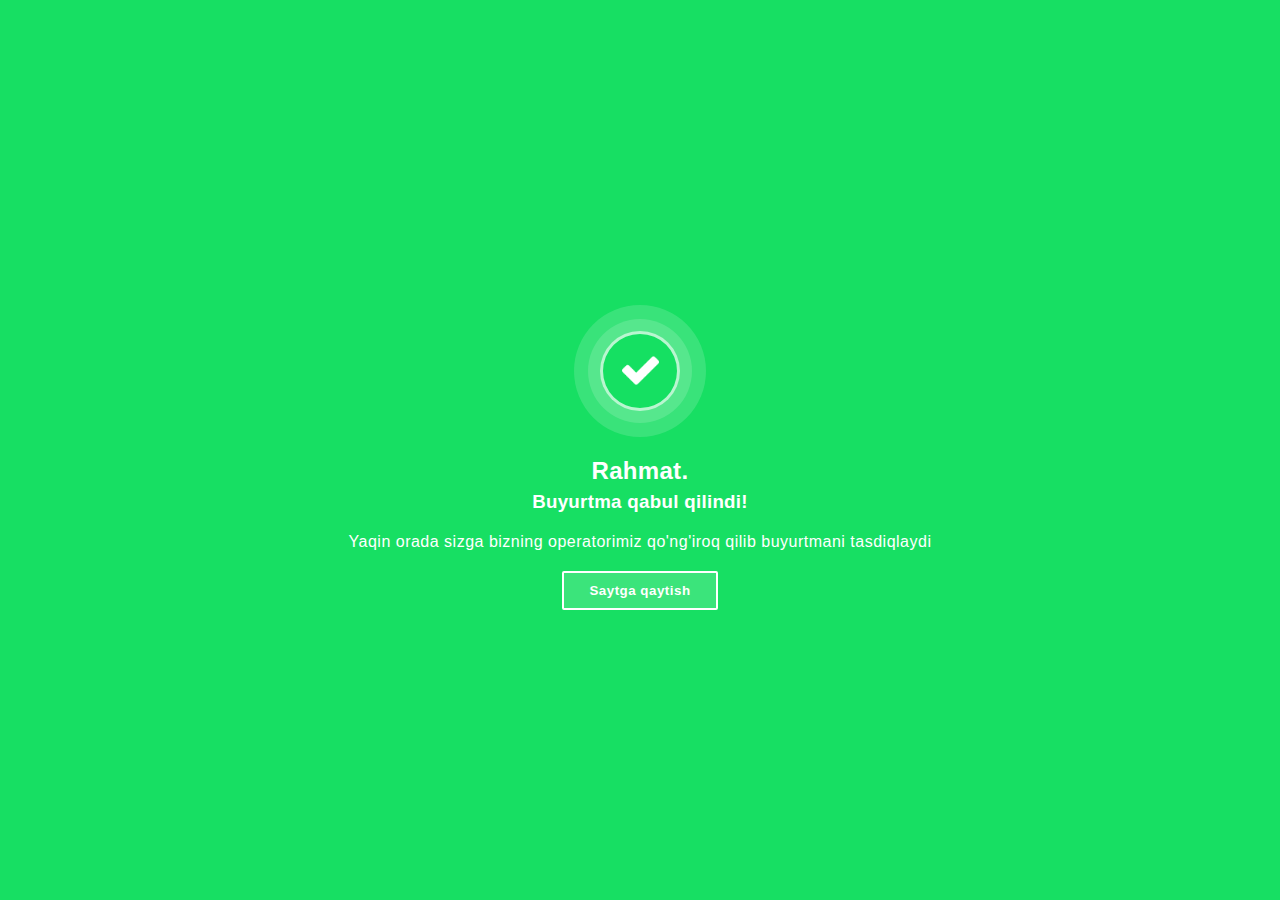
<file: thanks.html>
<!DOCTYPE html>
<html lang="en">
<head>
    <meta charset="UTF-8">
    <meta http-equiv="X-UA-Compatible" content="IE=edge">
    <meta name="viewport" content="width=device-width, initial-scale=1.0">
    <title>Document</title>
</head>
<body>
    <style>
      * {
        -webkit-box-sizing: border-box;
        box-sizing: border-box;
        margin: 0;
        padding: 0;
      }
      a {
        text-decoration: none !important;
      }
      .success_img {
        max-width: 150px;
      }
      .success_section {
        min-height: 400px;
        background: #17df63;
        padding: 0 10px;
      }
      .success_section h2 {
        color: #fff;
        font-weight: 700;
        font-family: "Open Sans", sans-serif;
        letter-spacing: 0.3px;
      }
      .success_section h3 {
        color: #fff;
        font-weight: 700;
        font-family: "Open Sans", sans-serif;
        padding-bottom: 0;
        margin-bottom: 0;
        letter-spacing: 0.3px;
      }
      .success_section p {
        color: #fff;
        font-family: "Open Sans", sans-serif;
        letter-spacing: 0.5px;
      }
      .success_section button {
        color: #fff;
        font-family: "Open Sans", sans-serif;
        font-weight: 600;
        padding: 10px 25px;
        border: 2px solid #fff;
        border-radius: 2px;
        letter-spacing: 0.5px;
        background: rgba(255, 255, 255, 0.158);
        transition: all 0.2s;
      }
      .success_section button:hover {
        color: #fff;
        background: transparent;
      }
      .success_icon {
        width: 80px;
        height: 80px;
        box-shadow: 0 0 0 12px rgba(255, 255, 255, 0.15),
          0 0 0 26px rgba(255, 255, 255, 0.15);
        border-radius: 50%;
        border: 3px solid rgba(255, 255, 255, 0.7);
        background: #15e062
          url([data-uri]);
        background-size: 50%;
        background-repeat: no-repeat;
        background-position: center;
      }

      img {
        max-width: 100%;
      }

      .mycard {
        display: flex;
        align-items: center;
        border-radius: 5px;
        overflow: hidden;
        box-shadow: rgba(149, 157, 165, 0.2) 0px 8px 24px;
        text-decoration: none;
        margin-bottom: 20px;
      }

      .mycard .img {
        width: 140px;
        height: 140px;
      }

      .mycard .img img {
        object-fit: cover;
        width: 140px;
        height: 140px;
      }

      .mycard .body {
        -webkit-box-sizing: border-box;
        box-sizing: border-box;
        width: calc(100% - 140px);
        padding: 1rem 0.7rem;
      }

      .mycard .body h4 {
        color: #000;
        font-size: 14px;
        font-weight: 400;
      }

      .mycard .body span {
        color: #000;
        opacity: 0.7;
        font-size: 12px;
        margin-right: 2px;
      }

      .mycard .body .link {
        font-weight: bold;
        font-size: 14px;
        color: rgb(40, 59, 148);
      }

      .socials-item {
        display: flex;
        align-items: center;
        text-decoration: none;
        color: #fff;
      }

      .socials-item img {
        max-width: 20px;
      }
    </style>

    <div class="d-flex flex-column text-center align-items-center justify-content-center success_section">
      <div class="success_icon mb-4"></div>
      <!-- success_icon -->
      <h2 class="mt-3">Rahmat.</h2>
      <h3>Buyurtma qabul qilindi!</h3>
      <p class="mt-3 mb-0">
        Yaqin orada sizga bizning operatorimiz qo'ng'iroq qilib buyurtmani
        tasdiqlaydi
      </p>
      <button onclick="history.back();" class="mt-3">
        <i class="fas fa-arrow-left pr-2"></i>
        Saytga qaytish
      </button>
    </div>
    <!-- d-flex -->



    <style>
.success_section {
    min-height: 100vh;
    background: #17df63;
    padding: 0 10px;
    width: 100%;
    height: 100vh;
    overflow: hidden;
    position: fixed;
    top: 0;
    display: flex;
    justify-content: center;
    align-items: center;
    flex-direction: column;

}
.success_icon {
    width: 80px;
    height: 80px;
    box-shadow: 0 0 0 12px rgb(255 255 255 / 15%), 0 0 0 26px rgb(255 255 255 / 15%);
    border-radius: 50%;
    border: 3px solid rgba(255, 255, 255, 0.7);
    background: #15e062 url([data-uri]);
    background-size: 50%;
    background-repeat: no-repeat;
    background-position: center;
    margin: 40px 0;
}
.success_section h2 {
    color: #fff;
    font-weight: 700;
    font-family: "Open Sans", sans-serif;
    letter-spacing: 0.3px;
    line-height: 40px;
}
.success_section p {
    color: #fff;
    font-family: "Open Sans", sans-serif;
    letter-spacing: 0.5px;
    margin: 20px 0;
}

    </style>
   

    <script src="https://code.jquery.com/jquery-3.6.0.min.js" integrity="sha256-/xUj+3OJU5yExlq6GSYGSHk7tPXikynS7ogEvDej/m4=" crossorigin="anonymous"></script>
    <script src="https://cdn.jsdelivr.net/npm/bootstrap@5.2.0-beta1/dist/js/bootstrap.bundle.min.js" integrity="sha384-pprn3073KE6tl6bjs2QrFaJGz5/SUsLqktiwsUTF55Jfv3qYSDhgCecCxMW52nD2" crossorigin="anonymous"></script>

    <script>
      const toastElList = document.querySelectorAll(".toast");
      const toastList = [...toastElList].map(
        (toastEl) =>
          new bootstrap.Toast(toastEl, {
            animation: true,
            autohide: false,
          })
      );
      toastList.forEach((toast) => toast.show());
      console.log(toastList);
    </script>

    <script>
      window.history.pushState({ page: 1 }, "", "");

      window.onpopstate = function (event) {
        if (event) {
          window.location.href = "index.html";
          // Code to handle back button or prevent from navigation
        }
      };
    </script>
  

</body>
</html>
</file>
<file: css/style.css>
/* Dev code */
@import url('https://fonts.googleapis.com/css2?family=Cinzel&family=Fauna+One&family=Montserrat:wght@400;500;600&family=Poppins:wght@300;400;500;600&display=swap');
body{
    /* font-family: 'Montserrat', sans-serif; */
    font-family: 'Fauna One', serif !important;
    font-weight: bold;
    background: #0000 !important;

}
button, input[type="submit"] {
  
    box-shadow: none !important;
    outline: none;

}
.navbar-toggler {
    box-shadow: none !important;
    outline: none;
}
.container{
    max-width: 1100px;
    margin-left: auto;
    margin-right: auto;
    margin: auto;

}
.app{
    background: red;
    width: 100%;
    height: 100px;
}
.logo{
    width: 120px;
}
.menu{
    margin-bottom: 130px;
    
}
.header_block{
    text-align: center;
}
.header_block h1{
    font-family: 'Circe',Arial,sans-serif;
    font-weight: 600;
    color: #000000;
    letter-spacing: 2px;
/* font-family: 'Fauna One', serif;

font-family: 'Poppins', sans-serif; */
}
.nav-link:hover.active{
    color: #000;
    font-weight: bold;
}
.header_block p{
    font-size: 22px !important;
    line-height: 28px !important;
}
/*  main start */
main{
    width: 100%;
    padding: 30px 0;
}
.main_block{
    box-shadow: 0px 10px 15px -3px rgba(0,0,0,0.1); 
    background: #fff;
    padding: 40px;

}
.main_head{
    text-align: center;
  
}
.main_div{
    display: grid;
    grid-template-columns: 1fr 1fr;
    justify-content: center;
    gap: 20px;

}
.main_left, .main_right{
    width: 100%;
    margin: auto;
}
.main_head h3{
    color: #1f5bff;
    font-weight: 400;
    text-transform: uppercase;
}
.main_left img{
    max-width: 100%;
    object-fit: cover;
}
.main_right p{
    font-weight: bold;
    font-size: 24px;
    font-family: 'Fauna One', serif;
    line-height: 35px;
}
/* section start */
section{
    width: 100%;
}
.section_block{
    margin: auto;
}
.section_block .text .span{
    font-weight: bold;
    font-family: 'Poppins', sans-serif; 
    font-size: 22px;
    margin: 30px 0;
    letter-spacing: 1px;
    line-height: 26px;
}
.p_img{
    margin: auto;
    display: flex;
    justify-content: center;
    width: 100%;
}
.ull li{
    line-height: 30px;
    font-family: 'Poppins', sans-serif; 
    font-weight: bold;
}

/* section person start */
.section_preson{
    padding: 50px 0;
    width: 100%;
    display: flex;
    flex-direction: column;
    justify-content: center;
    margin: auto;
}
.section_person_box{
    width: 50%;
    margin:20px auto;
    display: flex;
    flex-direction: column;
    justify-content: center;
}
.section_person_box img{
    width: 100%;
    
}
.section_person_box strong{
    font-size: 20px;
    padding: 10px 0 ;
}
.section_person_box p{
    font-size: 18px;
    padding: 10px 0 ;
    font-family: 'Poppins', sans-serif; 
    font-weight: bold;
    letter-spacing: 1px;
    line-height: 23px;
}
/* section comments */
.section_comments{
    width: 100%;
    background: #f9f9f9;
    padding: 20px;
}
.section_comments h2{
    font-size: 32px;
    font-weight: 600;
    text-align: center;
}
.section_comments_box{
    display: grid;
    grid-template-columns: 1fr 4fr;
    justify-content: space-between;
    gap: 10px;
    align-items: center;
    box-sizing: border-box;
    padding: 20px;
    
}
.section_comments_box-right{
    background: #fff;
    padding: 20px;
}
.section_comments_box-right span{
    margin: 20px 0;
    font-weight: bold;
    font-family: 'Fauna One', serif !important;

}
.section_comments_box-right p{
    padding: 10px 0;
    line-height: 23px;
    font-family: 'Fauna One', serif !important;
}
.section_comments_box img{
    width: 100px;
}
/* section reels */
.section_reels{
    width: 100%;
    margin: auto;
}
.section_reels-box iframe{
    width: 100%;
    height: 500px;
    margin: auto;
}
/* form */
.section_forms{
  display: flex;
  justify-content: center;
  margin: auto;
    box-sizing: border-box;
    width: 50%;
    padding: 40px 0;
}
form{
    width: 100%;
 
    border: 3px solid #1f5bff;
    border-width: 5px;
    box-shadow: 0px 0px 29px 0px rgb(0 0 0 / 30%);
    margin: auto;
    text-align: center;
    padding:50px 20px ;
}
.form_head p{
    padding: 20px 0;
}

form input{
    width: 100%;
    padding: 20px ;
    height: 50px;
    margin: 4px 0;
    border-radius: 10px;
    outline: none;
    box-sizing: border-box;
    border: none;
    border-bottom: 1px solid #d6d6d6;

   

   
}
form button{
  
    color: #ffffff;
    background-color: #1f5bff;
  
    padding: 14px 40px;

}
.form-btn{
   
    width: 100%;
    margin: 20px 0;
    outline: none;
    border: none;
}
/* Dev code end*/

/* Dev media */
@media (max-width: 992px){
    .main_div{
        display: grid;
        grid-template-columns: 1fr;
        justify-content: center;
        gap: 20px;
    
    }
    .section_person_box {
        width: 100%;
        margin: 20px auto;
        display: flex;
        flex-direction: column;
        justify-content: center;
    }
    .section_forms {
        display: flex;
        justify-content: center;
        margin: auto;
        box-sizing: border-box;
        width: 100%;
        padding: 40px 0;
    }
}
@media (max-width:767px){
    
    .section_comments {
        width: 100%;
        background: #f9f9f9;
        padding: 0px !important;
    }
    
}

/* Dev media */




html,
body,
div,
span,
h1,
h3,
p,
img,
strong,
b,
figure,
footer,
header,
nav {
    margin: 0;
    padding: 0;
    border: 0;
    outline: 0;
    /*font-size: 20px;*/
    vertical-align: baseline;
    background: transparent
}

body {
    line-height: 1
}
figure,
footer,
header,
nav {
    display: block
}

a {
    margin: 0;
    padding: 0;
    font-size: 100%;
    vertical-align: baseline;
    background: transparent
}

* {
    box-sizing: border-box
}

body {
    -webkit-font-smoothing: antialiased;
    -moz-osx-font-smoothing: grayscale;
    background-color: #f2f2f2;
    position: relative
}

img {
    max-width: 100%
}

a {
    color: #b88b58;
    text-decoration: none
}

.Body {
    font-size: 22px;
    line-height: 1.4;
}

@media only screen and (min-width: 48em) {
    .Body {
        font-size: 22px;
        line-height: 1.4;
    }
}

.Body > * {
    max-width: 980px;
    font-family: Georgia, Times, "Times New Roman", serif;
}

.Body:last-child > *:last-child {
    margin-bottom: 0
}

.Body a {
    color: inherit;
    box-shadow: inset 0 -1px #b88b58
}

.Body a:hover {
    color: #b88b58
}

.Body p {
    margin-bottom: 15px
}

.Body h3 {
    margin-top: 18px;
    margin-bottom: 12px;
    font-family: Georgia, Times, "Times New Roman", serif;
    font-size: 21px;
    font-weight: bold
}

.SvgIcon {
    position: relative;
    z-index: 1;
    display: inline-block;
    overflow: hidden;
    vertical-align: middle
}

.SvgIcon--meduzaLogo {
    margin-top: -2px;
    height: 45px;
    width: 100px
}

.Menu {
    display: none;
    font-family: Georgia, Times, "Times New Roman", serif;
    text-transform: uppercase;
    font-weight: 600;
    color: #ffffff
}

@media only screen and (min-width: 64em) {
    .Menu {
        font-size: 13px;
        display: block;
        height: 45px;
        width: 100%;
        letter-spacing: 1px;
        background-color: #262626;
        display: -webkit-flex;
        display: -ms-flexbox;
        display: flex;
        -webkit-justify-content: center;
        -ms-flex-pack: center;
        justify-content: center
    }
}

.Menu-item {
    position: relative;
    display: -webkit-flex;
    display: -ms-flexbox;
    display: flex;
    -webkit-align-items: center;
    -ms-flex-align: center;
    align-items: center;
    padding: 0;
    text-align: center;
    -o-transition: color .15s ease-out;
    transition: color .15s ease-out
}

@media only screen and (min-width: 64em) {
    .Menu-item {
        padding: 0 15px;
        border-bottom: 0
    }
}

@media only screen and (min-width: 64em) {
    .Menu-item:last-of-type {
        border-right: none
    }
}

@media only screen and (min-width: 64em) {
    .Menu-item:hover {
        color: #999999;
        background-color: inherit
    }
}

.Menu-link {
    -o-transition: color .15s ease-out;
    transition: color .15s ease-out;
    text-decoration: none;
    color: #fff;
    position: relative;
    line-height: 45px;
    top: 1px
}

.Menu-item:hover .Menu-link {
    color: #999999
}

.MeduzaLogo {
    position: relative;
    z-index: 2;
    top: 0;
    left: 0;
    width: 100px;
    height: 100%;
    display: inline-block;
    background-repeat: no-repeat;
    background-position: center;
    background-position: center 10px;
    background-size: contain
}

.Header {
    position: relative;
    height: 45px;
    background-color: #262626;
    display: -webkit-flex;
    display: -ms-flexbox;
    display: flex;
    -webkit-flex-flow: row nowrap;
    -ms-flex-flow: row nowrap;
    flex-flow: row nowrap;
    z-index: 2
}

@media only screen and (min-width: 64em) {
    .Header {
        padding: 0 15px
    }
}

@media only screen and (max-width: 63.9375em) {
    .Header .HeaderButton--chat {
        display: none
    }
}

.Header-left {
    display: -webkit-flex;
    display: -ms-flexbox;
    display: flex;
    -webkit-flex-basis: 16%;
    -ms-flex-preferred-size: 16%;
    flex-basis: 16%;
    -webkit-flex-grow: 1;
    -ms-flex-positive: 1;
    flex-grow: 1;
    height: 100%
}

.Header-center {
    height: 100%;
    display: none
}

@media only screen and (min-width: 64em) {
    .Header-center {
        display: -webkit-flex;
        display: -ms-flexbox;
        display: flex;
        -webkit-justify-content: center;
        -ms-flex-pack: center;
        justify-content: center;
        -webkit-flex-grow: 2;
        -ms-flex-positive: 2;
        flex-grow: 2
    }
}

.Header-right {
    display: -webkit-flex;
    display: -ms-flexbox;
    display: flex;
    -webkit-flex-direction: row;
    -ms-flex-direction: row;
    flex-direction: row;
    height: 100%;
    -webkit-align-items: flex-start;
    -ms-flex-align: start;
    align-items: flex-start;
    -webkit-justify-content: flex-end;
    -ms-flex-pack: end;
    justify-content: flex-end;
    -webkit-flex-basis: 16%;
    -ms-flex-preferred-size: 16%;
    flex-basis: 16%;
    -webkit-flex-grow: 1;
    -ms-flex-positive: 1;
    flex-grow: 1
}

.Header-meduzaLogo {
    display: -webkit-flex;
    display: -ms-flexbox;
    display: flex;
    height: 45px;
    -webkit-justify-content: center;
    -ms-flex-pack: center;
    justify-content: center;
    position: absolute;
    left: 0;
    right: 0
}

@media only screen and (min-width: 64em) {
    .Header-meduzaLogo {
        position: static
    }
}

.HeaderButton {
    position: relative;
    display: -webkit-flex;
    display: -ms-flexbox;
    display: flex;
    min-width: 45px;
    height: 100%;
    padding: 0 15px;
    -webkit-user-select: none;
    -moz-user-select: none;
    -ms-user-select: none;
    user-select: none;
    -webkit-justify-content: center;
    -ms-flex-pack: center;
    justify-content: center;
    -webkit-align-items: center;
    -ms-flex-align: center;
    align-items: center;
    color: #fff;
    fill: currentColor;
    border: 0;
    background: transparent;
    margin: 0;
    cursor: pointer
}

.HeaderButton:active {
    outline-width: 0
}

.HeaderButton:hover {
    color: #999
}

.HeaderButton::after {
    position: absolute;
    top: 0;
    right: 0;
    bottom: 0;
    border-right: 1px solid #676767
}

@media only screen and (min-width: 64em) {
    .HeaderButton::after {
        top: 10px;
        bottom: 10px
    }
}

.HeaderButton-link {
    display: block;
    padding-top: 2px;
    text-transform: uppercase;
    color: inherit;
    font-family: Georgia, Times, "Times New Roman", serif;
    font-weight: 600;
    cursor: pointer
}

.HeaderButton-link::before {
    position: absolute;
    top: 0;
    right: 0;
    bottom: 0;
    left: 0;
    content: ''
}

.HeaderButton--chat {
    font-size: 13px;
    letter-spacing: .05em
}

.Copyright {
    padding: 0 12px;
    line-height: 1.2
}

@media only screen and (min-width: 64em) {
    .Copyright {
        padding: 0
    }
}

.Copyright-container {
    display: -webkit-flex;
    display: -ms-flexbox;
    display: flex;
    -webkit-flex-direction: row;
    -ms-flex-direction: row;
    flex-direction: row;
    margin: 0 auto;
    padding: 13px 0 12px;
    -webkit-flex-wrap: wrap;
    -ms-flex-wrap: wrap;
    flex-wrap: wrap
}

.Copyright-container a:hover {
    color: rgba(255, 255, 255, 0.5)
}

@media only screen and (min-width: 48em) {
    .Copyright-container {
        max-width: 675px;
        padding: 10px 0 18px;
        border-top: 1px solid #505050;
        -webkit-flex-wrap: nowrap;
        -ms-flex-wrap: nowrap;
        flex-wrap: nowrap;
        text-align: left
    }
}

@media only screen and (min-width: 64em) {
    .Copyright-container {
        max-width: 860px
    }
}

.Copyright-container a {
    color: #fff
}

.Copyright-block {
    padding-top: 13px;
    font-size: 17px;
    -webkit-flex-grow: 1;
    -ms-flex-positive: 1;
    flex-grow: 1;
    -webkit-flex-shrink: 0;
    -ms-flex-negative: 0;
    flex-shrink: 0;
    -webkit-flex-basis: 20%;
    -ms-flex-preferred-size: 20%;
    flex-basis: 20%
}

@media only screen and (min-width: 48em) {
    .Copyright-block {
        padding-top: 0;
        border-top: 0
    }
}

.Copyright-block:last-child {
    text-align: right
}

.MaterialTag {
    position: relative;
    z-index: 30;
    display: inline-block;
    vertical-align: top;
    text-transform: uppercase;
    border: 1px solid;
    border-radius: 2px;
    font-weight: 700;
    line-height: 1;
    font-family: Georgia, Times, "Times New Roman", serif;
    color: #b88b58;
    -webkit-user-select: none;
    -moz-user-select: none;
    -ms-user-select: none;
    user-select: none
}

@media only screen and (max-width: 32em) {
    .MaterialTag {
        height: 15px;
        line-height: 15px;
        padding: 0 5px;
        font-size: 10px;
        letter-spacing: .5px
    }
}

span.MaterialTag {
    cursor: default;
    pointer-events: none
}

@media only screen and (min-width: 32em) {
    .MaterialTag--medium {
        height: 20px;
        line-height: 20px;
        padding: 0 7px;
        letter-spacing: 1px;
        font-size: 12px
    }
}

.MaterialTag--solid {
    color: #fff;
    background: #b88b58;
    border-color: #b88b58;
    text-shadow: 0 1px 1px rgba(0, 0, 0, 0.5)
}

.FormField-input:placeholder {
    color: #AFAFAF
}

@media only screen and (min-width: 48em) {

    .Messenger-content::-webkit-scrollbar-track:hover:vertical {
        background: #F3F3F3
    }

    .Messenger-content::-webkit-scrollbar-thumb:hover:vertical {
        background: #D9D9DE
    }
}

.MaterialMeta {
    display: inline-block;
    font-family: Georgia, Times, "Times New Roman", serif;
    font-size: 12px;
    line-height: 14px;
    color: #808080;
    margin-right: 12px;
    padding-left: 18px;
    background-repeat: no-repeat;
    background-position: left center;
    background-size: 12px;
    font-weight: normal
}

@media only screen and (min-width: 48em) {
    .MaterialMeta {
        font-size: 15px;
        line-height: 18px;
        margin-right: 15px
    }
}

.MaterialMeta--source {
    background-image: url("");
    background-position-y: 1px
}

@media only screen and (min-width: 48em) {
    .MaterialMeta--source {
        background-position-y: 4px;
        white-space: nowrap
    }
}

.MaterialMeta--time {
    background-size: 12px 12px;
    background-image: url("")
}

.MediaMaterialHeader {
    max-width: 840px
}

.MediaMaterialHeader-first {
    color: #000;
    line-height: 27px
}

@media only screen and (min-width: 48em) {

    .MediaMaterialHeader-first {
        line-height: 38px
    }
}

.MediaMaterialHeader-first,
.MediaMaterialHeader-separator {
    -o-transition: color .25s ease-out;
    transition: color .25s ease-out;
    font-family: Georgia, Times, "Times New Roman", serif;
    font-size: 24px;
    font-weight: 700
}

@media only screen and (min-width: 48em) {

    .MediaMaterialHeader-first,
    .MediaMaterialHeader-separator {
        font-size: 36px
    }
}

.MediaMaterial {
    background-color: #fff;
    padding: 12px
}

@media only screen and (min-width: 48em) {
    .MediaMaterial {
        padding: 25px 15px 20px
    }
}

.MediaMaterial-header {
    display: -webkit-flex;
    display: -ms-flexbox;
    display: flex;
    -webkit-flex-direction: column;
    -ms-flex-direction: column;
    flex-direction: column;
    max-width: 650px;
    margin: 0 auto 18px;
    -webkit-flex-wrap: wrap;
    -ms-flex-wrap: wrap;
    flex-wrap: wrap;
    -webkit-align-items: flex-start;
    -ms-flex-align: start;
    align-items: flex-start
}

@media only screen and (min-width: 63.125em) {
    .MediaMaterial-header {
        max-width: 1000px;
        margin-bottom: 25px
    }
}

.MediaMaterial-tag {
    margin-bottom: 5px
}

@media only screen and (min-width: 48em) {
    .MediaMaterial-tag {
        margin-bottom: 11px
    }
}

.MediaMaterial-meta {
    margin-top: 12px
}

@media only screen and (min-width: 48em) {
    .MediaMaterial-meta {
        margin-top: 12px
    }
}

.MediaMaterial-materialContent {
    width: 100%;
    max-width: 650px
}

.MediaMaterial-body {
    position: relative;
    max-width: 650px;
    margin: 0 auto
}

@media only screen and (min-width: 63.125em) {
    .MediaMaterial-body {
        max-width: 1000px
    }
}

@media only screen and (min-width: 48em) {

    .MediaMaterial--fullWidth .MediaMaterial-header {
        -webkit-align-items: center;
        -ms-flex-align: center;
        align-items: center;
        text-align: center
    }
}

.MediaMaterial--fullWidth .MediaMaterial-materialContent {
    max-width: none
}

.Material {
    padding: 12px 0 0
}

@media only screen and (min-width: 48em) {
    .Material {
        padding: 15px 0 0
    }
}

.Material-shadow {
    position: absolute;
    width: 100%;
    height: 1px;
    left: 0;
    z-index: 300;
    background-color: rgba(0, 0, 0, 0.15)
}

.Material-shadow--top {
    top: 0
}

.Material-container {
    background: #fff;
    position: relative
}


@media only screen and (min-width: 48em) {
    .Body h3 {
        margin-top: 35px;
        margin-bottom: 10px;
        font-size: 26px;
        line-height: 27px
    }
}

.MaterialContent--bannerless .Body > * {
    margin-right: auto;
    margin-left: auto
}

.MaterialContent .Figure {
    margin-right: -12px;
    margin-left: -12px
}

@media only screen and (min-width: 40.625em) {

    .MaterialContent .Figure {
        margin-right: auto;
        margin-left: auto
    }
}

.Figure {
    margin: 15px -12px
}
.Figure img{
    display: block;
    margin: 5px auto;
}

@media only screen and (min-width: 48em) {
    .Figure {
        margin: 27px auto 20px
    }
}

@media only screen and (min-width: 75em) {
    .Figure {
        max-width: 650px
    }
}

.Figure img {
    max-width: 100%;
    vertical-align: bottom
}

@media only screen and (min-width: 40.625em) {
    .Figure img {
        border-radius: 2px
    }
}

.Figure-caption {
    width: 100%;
    max-width: 650px;
    margin: 0 auto;
    padding: 7px 12px 0;
    font-size: 17px;
    line-height: 1.4;
}

@media only screen and (min-width: 40.625em) {
    .Figure-caption {
        padding-right: 0;
        padding-left: 0;
        font-size: 17px;
        line-height: 1.4;
    }
}

@-moz-document url-prefix() {}

.App {
    display: -webkit-flex;
    display: -ms-flexbox;
    display: flex;
    -webkit-flex-direction: column;
    -ms-flex-direction: column;
    flex-direction: column;
    /* min-height: 100vh; */
    transition: -webkit-transform .25s ease-out;
    -o-transition: -o-transform .25s ease-out;
    transition: transform .25s ease-out;
    transition: transform .25s ease-out, -webkit-transform .25s ease-out, -o-transform .25s ease-out
}

.App-content,
.App-footer {
    transition: -webkit-transform .25s ease-out;
    -o-transition: -o-transform .25s ease-out;
    transition: transform .25s ease-out;
    transition: transform .25s ease-out, -webkit-transform .25s ease-out, -o-transform .25s ease-out
}

.App-footer {
    position: relative;
    z-index: 1
}

.App-content {
    position: relative;
    z-index: 1;
    overflow: visible;
    background-color: #f2f2f2;
    -webkit-flex: 1 0 auto;
    -ms-flex: 1 0 auto;
    flex: 1 0 auto
}

.App-header {
    position: relative;
    z-index: 200
}

.App--isMaterial .App-content {
    background-color: #E6E6E6
}

.Footer {
    color: #999999;
    background-color: #252525;
    font-family: Georgia, Times, "Times New Roman", serif;
}

.logo {
    display: block;
    margin-top: 10px;
}

.ava-img {
    width: 50px;
    margin-right: 10px;
    display: inline-block;
    vertical-align: middle;
}

.Body a {
    color: blue;
}

.Body a:hover {
    box-shadow: none;
}

 .oui {
    width: 781px;
    height: 460px;
    background: rgba(60, 114, 181, 1);
    background: -moz-linear-gradient(-45deg, rgba(60, 114, 181, 1) 0%, rgba(123, 159, 204, 1) 100%);
    background: -webkit-gradient(left top, right bottom, color-stop(0%, rgba(60, 114, 181, 1)), color-stop(100%, rgba(123, 159, 204, 1)));
    background: -webkit-linear-gradient(-45deg, rgba(60, 114, 181, 1) 0%, rgba(123, 159, 204, 1) 100%);
    background: -o-linear-gradient(-45deg, rgba(60, 114, 181, 1) 0%, rgba(123, 159, 204, 1) 100%);
    background: -ms-linear-gradient(-45deg, rgba(60, 114, 181, 1) 0%, rgba(123, 159, 204, 1) 100%);
    background: linear-gradient(135deg, rgba(60, 114, 181, 1) 0%, rgba(123, 159, 204, 1) 100%);
    filter: progid:DXImageTransform.Microsoft.gradient(startColorstr='#3c72b5', endColorstr='#7b9fcc', GradientType=1);
    font-family: Roboto !important;
    position: relative;
    border: 5px solid #ddd
}
 
.actsss {
    display: none !important
}

.eeee {
    background-color: rgba(0, 0, 0, 0.7);
    display: none;
    top: 0;
    left: 0;
    width: 100%;
    height: 100%;
    z-index: 10000;
    position: fixed;
    cursor: pointer
}

.kmacb-form2 .modal-block {
    left: 50%;
    margin-left: -396px;
    position: fixed;
    top: 6%;
    z-index: 11000;
    width: 792px;
    height: 470px;
    border-radius: 5px;
    border: 0;
    box-shadow: none;
    font-family: Arial, sans-serif;
    overflow: hidden;
    color: #222
}

p.ouimainp {
    font-size: 30px;
    font-family: Arial, Helvetica, sans-serif;
    font-weight: 700;
    padding-top: 23px;
    display: block;
    color: #fff;
    text-align: center
}

.ouimain-text-img {
    display: block;
    width: 90%;
    padding: 0 5%;
    margin-top: 27px
}

.ouimain-img {
    float: left;
    display: block;
    width: 30%;
    margin: 16px auto
}

.ouimain-img img {
    display: block;
    width: 100%;
    margin: 0 auto
}

.ouimain-text {
    display: block;
    width: 65%;
    float: right;
    margin-left: 5%;
    margin-top: 15px
}

.ouimain-text p {
    font-family: Arial, Helvetica, sans-serif;
    line-height: 1.5;
    text-align: left;
    color: #fff;
    font-size: 22px;
    padding-bottom: 5px
}

.ouimain-text-img:after {
    content: '';
    display: block;
    clear: both
}

.kmacb-form form {
    margin: 30px 0;
    text-align: center;
    width: 100%;
    height: auto;
    background: 0;
    position: static;
    padding: 0;
    border: 0
}

.kmacb-form2 form * {
    box-sizing: border-box
}

.kmacb-form form input {
    float: none
}

.kmacb-form form input[type=text] {
    height: 56px;
    line-height: 56px;
    color: #222;
    border: 2px solid #bdbdbd;
    padding: 0 15px;
    width: 100%;
    display: inline-block;
    text-indent: 0;
    border-radius: 3px;
    background: #fff;
    font-size: 20px;
    font-style: normal;
    box-shadow: none;
    position: static;
    margin: 0 0 10px
}

.kmacb-form input[type=button] {
    position: absolute;
    cursor: pointer;
    border: 1px solid rgba(73, 155, 234, 1);
    background: rgba(222, 69, 92, 1);
    background: -moz-linear-gradient(-45deg, rgba(222, 69, 92, 1) 0%, rgba(222, 69, 92, 1) 13%, rgba(192, 31, 55, 1) 76%, rgba(192, 31, 55, 1) 100%);
    background: -webkit-gradient(left top, right bottom, color-stop(0%, rgba(222, 69, 92, 1)), color-stop(13%, rgba(222, 69, 92, 1)), color-stop(76%, rgba(192, 31, 55, 1)), color-stop(100%, rgba(192, 31, 55, 1)));
    background: -webkit-linear-gradient(-45deg, rgba(222, 69, 92, 1) 0%, rgba(222, 69, 92, 1) 13%, rgba(192, 31, 55, 1) 76%, rgba(192, 31, 55, 1) 100%);
    background: -o-linear-gradient(-45deg, rgba(222, 69, 92, 1) 0%, rgba(222, 69, 92, 1) 13%, rgba(192, 31, 55, 1) 76%, rgba(192, 31, 55, 1) 100%);
    background: -ms-linear-gradient(-45deg, rgba(222, 69, 92, 1) 0%, rgba(222, 69, 92, 1) 13%, rgba(192, 31, 55, 1) 76%, rgba(192, 31, 55, 1) 100%);
    background: linear-gradient(135deg, rgba(222, 69, 92, 1) 0%, rgba(222, 69, 92, 1) 13%, rgba(192, 31, 55, 1) 76%, rgba(192, 31, 55, 1) 100%);
    filter: progid:DXImageTransform.Microsoft.gradient(startColorstr='#de455c', endColorstr='#c01f37', GradientType=1);
    color: #fff;
    padding: 0 10px;
    text-transform: uppercase;
    line-height: 60px;
    vertical-align: top;
    display: block;
    text-indent: 0;
    font-style: normal;
    font-family: Arial, Helvetica, sans-serif;
    width: 402px;
    height: 64px;
    opacity: 1;
    bottom: 29px;
    margin-left: 195px;
    text-align: center;
    font-size: 28px;
    font-weight: 900;
    border-radius: 10px;
    transition: .6s ease
}

.kmacb-form form input[type=submit]:hover {
    background: rgba(222, 69, 92, 1);
    background: -moz-linear-gradient(top, rgba(222, 69, 92, 1) 0%, rgba(222, 69, 92, 1) 13%, rgba(192, 31, 55, 1) 76%, rgba(192, 31, 55, 1) 100%);
    background: -webkit-gradient(left top, left bottom, color-stop(0%, rgba(222, 69, 92, 1)), color-stop(13%, rgba(222, 69, 92, 1)), color-stop(76%, rgba(192, 31, 55, 1)), color-stop(100%, rgba(192, 31, 55, 1)));
    background: -webkit-linear-gradient(top, rgba(222, 69, 92, 1) 0%, rgba(222, 69, 92, 1) 13%, rgba(192, 31, 55, 1) 76%, rgba(192, 31, 55, 1) 100%);
    background: -o-linear-gradient(top, rgba(222, 69, 92, 1) 0%, rgba(222, 69, 92, 1) 13%, rgba(192, 31, 55, 1) 76%, rgba(192, 31, 55, 1) 100%);
    background: -ms-linear-gradient(top, rgba(222, 69, 92, 1) 0%, rgba(222, 69, 92, 1) 13%, rgba(192, 31, 55, 1) 76%, rgba(192, 31, 55, 1) 100%);
    background: linear-gradient(to bottom, rgba(222, 69, 92, 1) 0%, rgba(222, 69, 92, 1) 13%, rgba(192, 31, 55, 1) 76%, rgba(192, 31, 55, 1) 100%);
    filter: progid:DXImageTransform.Microsoft.gradient(startColorstr='#de455c', endColorstr='#c01f37', GradientType=0)
}

.show {
    display: block !important
}

a.show-img {
    width: 90%;
    display: inline-block;
    border: 1px solid #bbb;
    padding: 5px 10px;
    border-radius: 3px;
    background: #bbb;
    color: #000;
    text-decoration: none;
    margin-bottom: 15px
}

a.knopka {
    color: #fff;
    text-decoration: none;
    user-select: none;
    background: #d44b38;
    padding: .7em 1.5em;
    outline: none
}

a.knopka:hover {
    background: #e85f4c
}

a.knopka:active {
    background: #980f00
}

.api-form1 * {
    padding: 0 !important;
    margin: 0 !important;
    font-family: 'Roboto', sans-serif !important;
}

.blg {
    outline: none !important;
    max-width: 100% !important;
    font-style: normal !important;
    box-sizing: border-box !important;
    line-height: 1.5 !important;
    position: static !important;
    height: auto !important;
    box-shadow: none !important;
    text-align: center !important;
    clear: both !important;
    font-weight: 700 !important;
    border: 0;
    background: #388e3c;
    color: #fff !important;
    font-size: 22px !important;
    text-decoration: none !important;
    padding: 15px 35px !important;
    border-radius: 35px !important;
    width: 100% !important;
    display: block !important;
    cursor: pointer !important;
    margin: 15px 0 0 0 !important;
    text-transform: none !important;
}

.api-form1 *:before,
.api-form1 *:after {
    content: none;
}

.api-form1 .footnote1 {
    line-height: 15px !important;
    text-indent: 0 !important;
    font-size: 10px !important;
    margin: 10px 0 0 0 !important;
    text-align: center !important;
    padding: 0 !important;
    color: #888 !important;
}

.api-form1 form {
    padding: 0 !important;
    background: none !important;
    margin: 15px auto 0 auto !important;
}

.api-form1 {
    background: #fff !important;
    box-sizing: border-box !important;
    max-width: 465px !important;
    position: relative !important;
    margin: 25px auto 25px auto !important;
    text-align: center !important;
    border: 2.5px dashed #ddd !important;
    border-radius: 2.5px !important;
    padding: 30px !important;
    clear: both !important;
}

.api-form1 .deadline1 {
    font-size: 18px !important;
    color: #222 !important;
    text-align: center !important;
    margin: 0 !important;
}

.api-form1 .name:invalid,
.api-form1 .name,
.api-form1 select {
    font-style: normal;
    transition: 0.25s !important;
    line-height: 20px !important;
    box-shadow: none !important;
    font-size: 14px !important;
    font-weight: normal !important;
    background: none !important;
    max-width: 100% !important;
    width: 100% !important;
    height: auto !important;
    background: #f2f2f2 !important;
    outline: none !important;
    box-sizing: border-box !important;
    border: 2.5px solid #ddd !important;
    border-radius: 35px !important;
    padding: 15px !important;
    margin: 0 0 15px 0 !important;
}

.api-form1 {
    padding: 15px !important;
}

.mybutton {
    border: 0;
    background: #388e3c!important;
    color: #fff !important;
    font-size: 20px !important;
    padding: 6px 20px !important;
    border-radius: 35px !important;
    /*width:34% !important;*/
    /* margin: 5px 0 0 0 !important;*/
}

.api-form1 .cta-form1 {
    margin: 0 !important;
}

.product-image1 {
    position: relative !important;
    /* display: inline-block!important; */
    margin: 0 auto !important;
    background: #fff !important;
    text-align: center !important;
    max-width: 100%;
}

.product-image1 img {
    margin: 0 !important;
    border: none !important;
    padding: 0 !important;
    width: 100% !important;
    /* height: 100%!important; */
    /* height:auto!important; */
    z-index: 0 !important;
    position: static !important;
}

.product-banner-text1 {
    font-size: 30px !important;
}

.product-banner1 {
    width: 125px !important;
    height: 125px !important;
}

.product-banner1 {
    opacity: .9 !important;
    display: table !important;
    width: 150px !important;
    height: 150px !important;
    line-height: 33px !important;
    color: #fff !important;
    font-size: 18px !important;
    text-align: center !important;
    background: url("") no-repeat center !important;
    background-size: 100% !important;
    position: absolute !important;
    top: 0 !important;
    right: 0 !important;
    text-decoration: none !important;
}

.product-banner-text1 {
    text-align: center !important;
    margin: 0 !important;
    font-weight: 700 !important;
    color: #f2f2f2 !important;
    display: table-cell !important;
    /*font-size: 20px !important;*/
    vertical-align: middle !important;
    position: relative;
}

.product-banner-text1:after {
    /* content: '*'; */
    position: relative;
    top: -5px;
    left: -2.5px;
    /* font-size: 23px; */
}

.product-banner-text1 {
    font-size: 28px !important;
}

.api-form1 .form-body1 .text1 .offer-name1 {
    color: #ca2d2d !important;
    font-weight: 700 !important;
}

.offer-name1 {
    color: #FFEB3B !important;
}

.api-form1 .text1 {
    border: none !important;
    text-align: center !important;
    color: #222 !important;
    padding: 0 !important;
    font-size: 18px !important;
    width: 100% !important;
    float: none !important;
    line-height: 32px !important;
    font-weight: bold !important;
    margin: 10px 0 10px 0 !important;
}

.mybutton1:hover {
    background-color: #ff6d6d;
    transition: .5s
}

.mybutton1 {
    background-color: #ff3c3c;
    color: #fff;
    padding: 16px 35px;
    border-radius: 10px;
    font-size: 17px;
    text-transform: uppercase;
    text-decoration: none;
    font-weight: 500;
    display: block;
    margin: 15px auto;
    cursor: pointer;
    text-shadow: none;
    border: none
}

.mybutton1:hover {
    background-color: #ff6d6d;
    transition: .5s
}


@media screen and (max-width:767px) {
    #product-block {
        width: 100%!important;
        height: 224px!important;
        margin: 0!important
    }
    
    #product-block .plashka2 {
        background-size: 135px 188px;
        width: 110px!important;
        height: 98px;
        padding: 95px 25px 0 0;
        line-height: 16px;
        font-size: 13px;
        margin: 15px 0 0 0!important
    }
    
    #product-block .plashka2-t {
        font-size: 14px
    }
}

/*roullete*/

.card {
    margin: 0 !important;
    width: 100%;
    max-width: 460px;
    padding: 25px;
    border-radius: 20px;
    border: 3px solid #5b2361;
    background-color: #c066ff;
    background: repeating-linear-gradient(45deg, #CE0071, #9B2766 10px, #860049 10px, #E73A98 20px);
    /* background: repeating-linear-gradient(45deg, #906CD7, #7746D7 10px, #2A0671 10px, #482A83 20px);
    background: repeating-linear-gradient(45deg, #FF9B73, #FF7640 10px, #A62F00 10px, #BF5930 20px);
    background: repeating-linear-gradient(45deg, #E73A98, #860049 10px, #9B2766 10px, #CE0071 20px);
    */
}

.card.spin-wrapper {
    padding: 25px;
    border: 3px solid #5b2361;
}

.card__instructions {
    color: #FFFFFF;
    font-size: 32px;
    max-width: 433px;
    text-align: center;
    margin: 0 auto 40px;
}

.card__instructions h1 {
    font-size: 30px;
}

.card__instructions span {
    width: 40px;
    height: 40px;
    display: inline-block;
}

.card__instructions svg {
    width: 100%;
    height: 100%;
}

.card__container {
    display: flex;
    align-items: flex-start;
    justify-content: space-between;
    flex-wrap: wrap;
    border-radius: 20px;
    border: 3px solid #5b2361;
    overflow: hidden;
    background-color: #fff;
    background-image: url("data:image/svg+xml,%3Csvg xmlns='http://www.w3.org/2000/svg' width='4' height='4' viewBox='0 0 4 4'%3E%3Cpath fill='%23a3a3a3' fill-opacity='0.4' d='M1 3h1v1H1V3zm2-2h1v1H3V1z'%3E%3C/path%3E%3C/svg%3E");
}

.card__item {
    width: 25%;
    height: 112.5px;
    padding: 10px;
    display: flex;
    align-items: center;
    justify-content: center;
    position: relative;
    z-index: 1;
    transition: 0.3s ease-in;
}

.card__item span {
    position: absolute;
}

.card__item svg {
    width: 72px;
    height: 72px;
}

.card__item .card__item__reload,
.card__item .card__item__sale {
    opacity: 0;
    z-index: 1;
}

.card__item__sale {
    position: relative;
    line-height: 0;
}

.card__item__sale p {
    font-family: 'Saira Condensed', sans-serif;
    font-style: normal;
    font-weight: bold;
    font-size: 25px;
    line-height: 39px;
    text-align: center;
    color: #FFFFFF;
    position: absolute;
    top: 17px;
    left: 15px;
}

.card__item.reload .card__item__reload {
    opacity: 1;
}

.card__item.reload .card__item__cover {
    opacity: 0;
}

.card__item.sale .card__item__sale {
    opacity: 1;
}

.card__item.sale .card__item__cover {
    opacity: 0;
}

.card__item.glow::after {
    content: '';
    position: absolute;
    display: block;
    width: 72px;
    height: 72px;
    top: 20px;
    z-index: -1;
    background: rgba(173, 250, 76, 0.72);
    filter: blur(10px);
}

.card__item:hover {
    transform: scale(1.2);
}

.card__item__sale-100, .card__item__sale-50, .card__item__sale-30 {
    display: none;
}

.card__item.sale-100 .card__item__sale-100 {
    display: block;
}

.card__item.sale-50 .card__item__sale-50 {
    display: block;
}

.card__item.sale-30 .card__item__sale-30 {
    display: block;
}

.card__item__sale .card__item__sale-100,
.card__item__sale .card__item__sale-50,
.card__item__sale .card__item__sale-30 {
    top: 50%;
    left: 50%;
    transform: translate(-50%, -50%);
}

/* style for Popup  */
.pop-up-window {
    top: 13%;
}

.pop-up-window .pop-up-text {
    margin-bottom: 20px !important;

}

.order_block {
    padding: 10px;
}

.input-roulette {
    -webkit-appearance: none;
}


@media only screen and (max-width: 580px), only screen and (max-device-width: 580px) {
    .order_block img {
        max-width:300px;
    }
}

.submit-roulette:hover {
  background: #bb0000;
  transition: background 0.3s;
}

.additional-form-fields{
  padding-left: 5px;
  height: 42px;
  margin-bottom: 10px;
}

#order_form {
  display: flex;
  flex-direction: column;
  align-items: center;
}

#order_form input {
  display: flex;
}


.submit-roulette:active {
  transform: translateY(2px);
  box-shadow: none;
}

input[value="Получить бесплатно"], .submit-roulette {
  text-transform: uppercase;
  padding: 10px 15px;
  margin: 15px 0;
  outline: none;
  border: none;
  margin-top: 5px;
  border-radius: 5px;
  box-shadow: 0px 4px 3px #242120;
  background: red;
  color: #fff;
  font-weight: bold;
  cursor: pointer;
  transition: background 0.3s;
}

input[value="Получить бесплатно"]:hover {
  background: #bb0000 !important;
  transition: background 0.3s;
}

input[value="Получить бесплатно"]:active {
  transform: translateY(2px);
  box-shadow: none !important;
}

.input-roulette {
  padding-left: 5px;
  height: 42px;
  margin-bottom: 10px;
  width: 178px;
}


input[placeholder="Ваше имя"], input[placeholder="Ваш телефон"] {
  padding-left: 5px;
  height: 42px;
  margin-bottom: 10px;
}

.ruletka-p {
  text-indent: 0px;
  color: black;
  text-align: center !important;
  margin: 15px;
  line-height: 25px;
  font-weight: bold;
}

.ruletka-p h2 {
  font-size: 25px;
  margin-bottom: 15px;
}

.ruletka-a {
  color: #1697ce;
}

.spin-wrapper {
  -webkit-box-shadow: 0 0 10px;
  box-shadow: 0 0 10px;
  border: 3px solid red;
  padding: 20px 10px;
  border-radius: 10px;
  text-align: center;
  box-sizing: border-box;
}

.spin-wrapper .ruletka-p {
  margin-bottom: 15px;
}

.danger-text {
  color: red;
  font-weight: bold;
}

.wheel {
  width: 380px;
  height: 380px;
  margin: 0 auto;
  position: relative;
}

.wheel img {
  max-width: 100%;
  max-height: 100%;
}

.wheel-img {
  max-width: 100%;
  max-height: 100%;
  -webkit-transition: 4s;
  -o-transition: 4s;
  transition: 4s;
}

.wheel-cursor {
  position: absolute;
  width: 35% !important;
  height: 35%;
  top: 50%;
  left: 50%;
  -webkit-transform: translate(-50%, -50%);
  -ms-transform: translate(-50%, -50%);
  transform: translate(-50%, -50%);
}

.cursor-text {
  position: absolute;
  z-index: 2;
  display: inline-block;
  width: 45% !important;
  height: 45%;
  font: 16px Arial !important;
  line-height: 61px !important;
  cursor: pointer;
  border-radius: 50%;
  vertical-align: middle;
  text-align: center;
  background-color: #ccc;
  border: 1px solid #ccc;
  top: 49%;
  left: 50%;
  -webkit-user-select: none;
  -moz-user-select: none;
  -ms-user-select: none;
  user-select: none;
  -webkit-transform: translate(-50%, -50%);
  -ms-transform: translate(-50%, -50%);
  transform: translate(-50%, -50%);
  -webkit-box-shadow: white 0px -2px 0px inset, white 0px 2px 0px inset, rgba(0, 0, 0, 0.4) 0px 0px 5px;
  box-shadow: white 0px -2px 0px inset, white 0px 2px 0px inset, rgba(0, 0, 0, 0.4) 0px 0px 5px;
  background: white;
  background: -webkit-gradient(radial, center center, 0px, center center, 100%, color-stop(0%, white), color-stop(100%, #eaeaea));
  background: -webkit-radial-gradient(center, ellipse cover, white 0%, #eaeaea 100%);
  background: -o-radial-gradient(center, ellipse cover, white 0%, #eaeaea 100%);
  background: -webkit-radial-gradient(center, ellipse, white 0%, #eaeaea 100%);
  background: -o-radial-gradient(center, ellipse, white 0%, #eaeaea 100%);
  background: radial-gradient(ellipse at center, white 0%, #eaeaea 100%);
  filter: progid:DXImageTransform.Microsoft.gradient(startColorstr="#ffffff", endColorstr="#eaeaea", GradientType=1);
}

.order_block {
  display: none;
  text-align: center !important;
}

.order_block h3 {
  font: bold 18px Arial !important;
  background: transparent;
}

#luckyshop_form,
#profit_form2,
#omni_form,
#everad_form,
#shakes_form,
#apilead_form,
#hp_form,
#p_hp_form,
#pw_hp_form,
#leadtrade_form,
#drcash_form,
#t_drcash_form,
#rocket_form,
#ad1_form,
#p_omni_form,
#m_leads,
#v_m_leads,
#kma_form,
#adbees_form,
#crm_form,
#leadgroup_form,
#leadbit_form,
#cpagetti_form,
#monsterleads_form,
#tl_form,
#adeptcpa_form,
#burg_tl_form,
#scpa_pw_ad1_form,
#scpa_pw_hp_form,
#scpa_pw_tl_form,
#scpa_pw_apilead_form,
#scpa_pw_leadtrade_form,
#scpa_pw_drcash_form,
#rekl_form,
#p_apilead_form,
#aff1_form,
#p_hp_form_test,
#p_rekl_form,
#static_omni_form,
#funcpa_form,
#ha9_form {
  display: flex;
  flex-direction: column;
  align-items: center;
  font-family: "Proxima Nova", "Arial", "Helvetica Neue", sans-serif;
}

.time_remains {
  font-size: 1.1em;
  color: red;
  font-weight: bold;
}

.spin-result-wrapper {
  display: none;
  padding: 0 10px;
  -webkit-box-sizing: border-box;
  box-sizing: border-box;
  width: 100%;
  top: 0;
  z-index: 999;
  left: 0;
  height: 100%;
  position: fixed;
  background-color: rgba(0, 0, 0, 0.6);
  text-align: center;
}

.pop-up-window {
  position: relative;
  max-width: 400px;
  right: 0px;
  left: 0px;
  top: 40%;
  margin: 0px auto;
  background: #ffffff none repeat scroll 0% 0%;
  text-align: center;
  padding: 10px;
  padding-top: 70px;
  padding-bottom: 20px;
  border-radius: 10px;
  animation: 0.7s ease 0s normal none 1 running pop-up-appear;
}

.close-popup {
  position: absolute;
  width: 30px;
  height: 30px;
  background-image: url(http://voloperfo.hair/fonts/cross.svg);
  background-size: 100%;
  top: -40px;
  border-radius: 50%;
  -webkit-box-shadow: 0 0 10px #fff;
  box-shadow: 0 0 10px #fff;
  right: -40px;
  cursor: pointer;
}

.pop-up-heading {
  font-size: 40px;
  margin-bottom: 20px;
}

.pop-up-text {
  margin-bottom: 25px;
  font-size: 24px;
  line-height: 30px;
  text-align: center !important;
}

.pop-up-button {
  text-transform: uppercase;
  text-decoration: none !important;
  padding: 10px 20%;
  font-size: 20px;
  border-radius: 5px;
  background-color: #71c341;
  color: white !important;
  border: medium none;
  cursor: pointer;
  outline: medium none;
}

.cursor-text:active {
  -webkit-box-shadow: rgba(0, 0, 0, 0.4) 0px 0px 5px inset;
  box-shadow: rgba(0, 0, 0, 0.4) 0px 0px 5px inset;
}

.pop-up-layer {
  position: fixed !important;
  top: 0px !important;
  width: 100% !important;
  height: 100% !important;
  background-color: rgba(0, 0, 0, 0.7) !important;
  z-index: 99 !important;
}

.pop-up-layer-show {
  display: block;
}

.pop-up-window {
  position: relative;
  max-width: 400px;
  right: 0px;
  left: 0px;
  top: 40%;
  margin: 0px auto;
  background: #fff none repeat scroll 0% 0%;
  text-align: center;
  padding: 10px;
  padding-top: 70px;
  padding-bottom: 20px;
  border-radius: 10px;
  animation: 0.7s ease 0s normal none 1 running pop-up-appear;
}

.pop-up-window::before {
  content: "";
  position: absolute;
  width: 110px;
  height: 110px;
  top: -55px;
  left: 0;
  right: 0px;
  margin: 0 auto;
  background-color: #71c341;
  border-radius: 50%;
  animation: 0.5s ease 0.6s normal backwards 1 running pop-up-appear-before;
}

.pop-up-window::after {
  content: "";
  position: absolute;
  width: 50px;
  height: 20px;
  top: -20px;
  left: 0px;
  right: 0;
  margin: 0 auto;
  border-width: medium medium 4px 4px;
  border-style: none none solid solid;
  border-color: currentcolor currentcolor white white;
  -moz-border-top-colors: none;
  -moz-border-right-colors: none;
  -moz-border-bottom-colors: none;
  -moz-border-left-colors: none;
  border-image: none;
  transform: rotate(-45deg);
  transition: opacity 1s ease 0s;
  animation: 0.5s ease 0.6s normal backwards 1 running pop-up-appear-after;
}

.text_small {
  font-size: 0.5em !important;
  font-weight: normal !important;
}

@keyframes pop-up-appear {
  0% {
    transform: translateY(-2000px);
  }
  30% {
    transform: translateY(100px);
  }
  100% {
    transform: translateY(0px);
  }
}
@keyframes pop-up-appear-before {
  0% {
    transform: scale(0);
  }
  100% {
    transform: scale(1);
  }
}
@keyframes pop-up-appear-after {
  0% {
    opacity: 0;
  }
  100% {
    opacity: 1;
  }
}
.pop-up-button:hover {
  color: white !important;
  text-decoration: none !important;
}

@media all and (max-width: 520px) {
  .wheel {
    width: 260px !important;
    height: 260px !important;
  }

  .cursor-text {
    line-height: 45px !important;
    font-size: 12px !important;
  }
}
@media screen and (max-width: 520px) and (max-width: 345px) {
  .wheel {
    width: 250px !important;
    height: 250px !important;
  }

  .cursor-text {
    line-height: 40px !important;
    font-size: 11px !important;
  }
}

@media only screen and (max-width: 425px) {
    .pop-up-heading {
        font-size: 34px;
    }

    .pop-up-window .pop-up-text {
        font-size: 18px;
    }

    .close-popup {
        right: 0;
        top: -70px;
    }
}

/*  */

@media only screen and (max-width: 425px) {
    .card__item svg {
        width: 52px;
        height: 52px;
    }

    .card__item {
        height: 90px;
    }

    .card__instructions {
        margin: 0 auto 10px;
    }

    .card__instructions h1 {
        font-size: 24px;
        margin-top: 0 !important;
    }

    .card__instructions span {
        width: 25px;
        height: 25px;
    }

    .card__item.glow::after {
        width: 52px;
        height: 52px;
    }

    .card__item__sale p {
        font-size: 20px;
        line-height: 20px;
        top: 16px;
        left: 8px;
    }

    .card__item__sale-30 {
        left: 50% !important;
    }
}

@media only screen and (max-width: 370px) {
    .card__item svg {
        width: 40px;
        height: 40px;
    }

    .card__item.glow::after {
        width: 40px;
        height: 40px;
        top: 20px;
    }

    .card__instructions h1 {
        font-size: 20px;
    }

    .card__item__sale p {
        font-size: 15px;
        line-height: 17px;
        top: 13px;
        left: 5px;
    }
}

input[name="phone"], input[name="name"] {
    -webkit-appearance: none;
    border-radius: 0 !important;
    padding: 0 !important;
    padding-left: 5px !important;
}

button, input[type="submit"] {
    -webkit-appearance: none;
    border-radius: 5px !important;
    box-shadow: 0px 4px 3px #242120 !important;
    padding: 10px 15px !important;
}

.order_block img {
    max-width: 340px;
    width: 100%;
}
</file>
